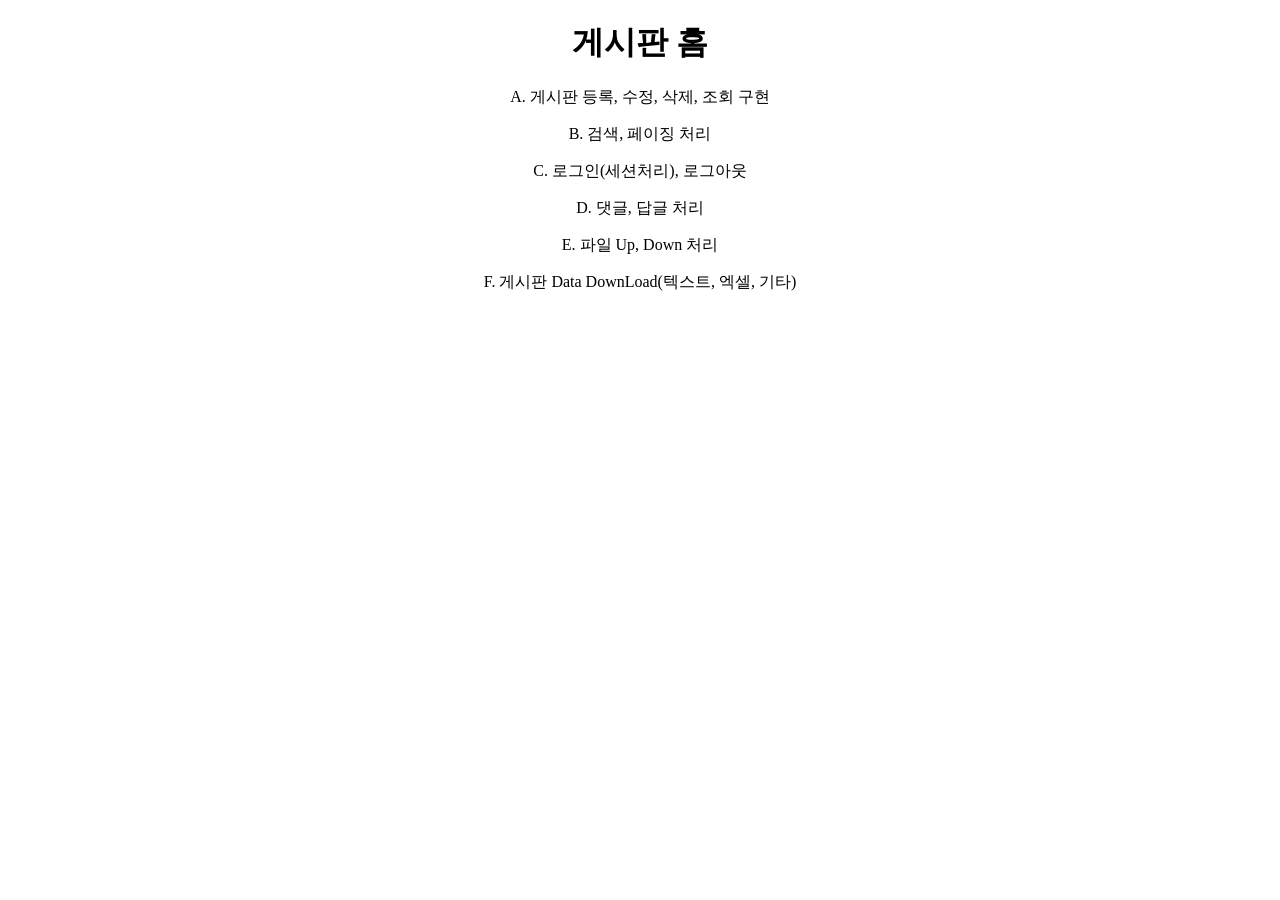
<file: src/main/resources/templates/index.html>
<!DOCTYPE html>
<html lang="ko"
	  xmlns:th="http://www.thymeleaf.org"
	  xmlns:layout="http://www.ultraq.net.nz/thymeleaf/layout"
	  layout:decorate="~{layouts/layout}">
	 
	 <head>
		 <th:block layout:fragment="script">
			 <script th:inline="javascript">
				 $(function() {
					 
				 })
			 </script>
		 </th:block>
		 <th:block layout:fragment="css">
			 <style>
				 body {
					 height: 100%;
				 }
				 .homeContent {
					 text-align: center;
				 }
			 </style>
		 </th:block>
	 </head>
	 <body>
		 <div layout:fragment="content">
			 <div class="homeContent">
				 <h1>게시판 홈</h1>
				 <p>A. 게시판 등록, 수정, 삭제, 조회 구현</p>
				 <p>B. 검색, 페이징 처리</p>
				 <p>C. 로그인(세션처리), 로그아웃</p>
				 <p>D. 댓글, 답글 처리</p>
				 <p>E. 파일 Up, Down 처리</p>
				 <p>F. 게시판 Data DownLoad(텍스트, 엑셀, 기타)</p>
			 </div>
		 </div>
	 </body>
</html>
</file>
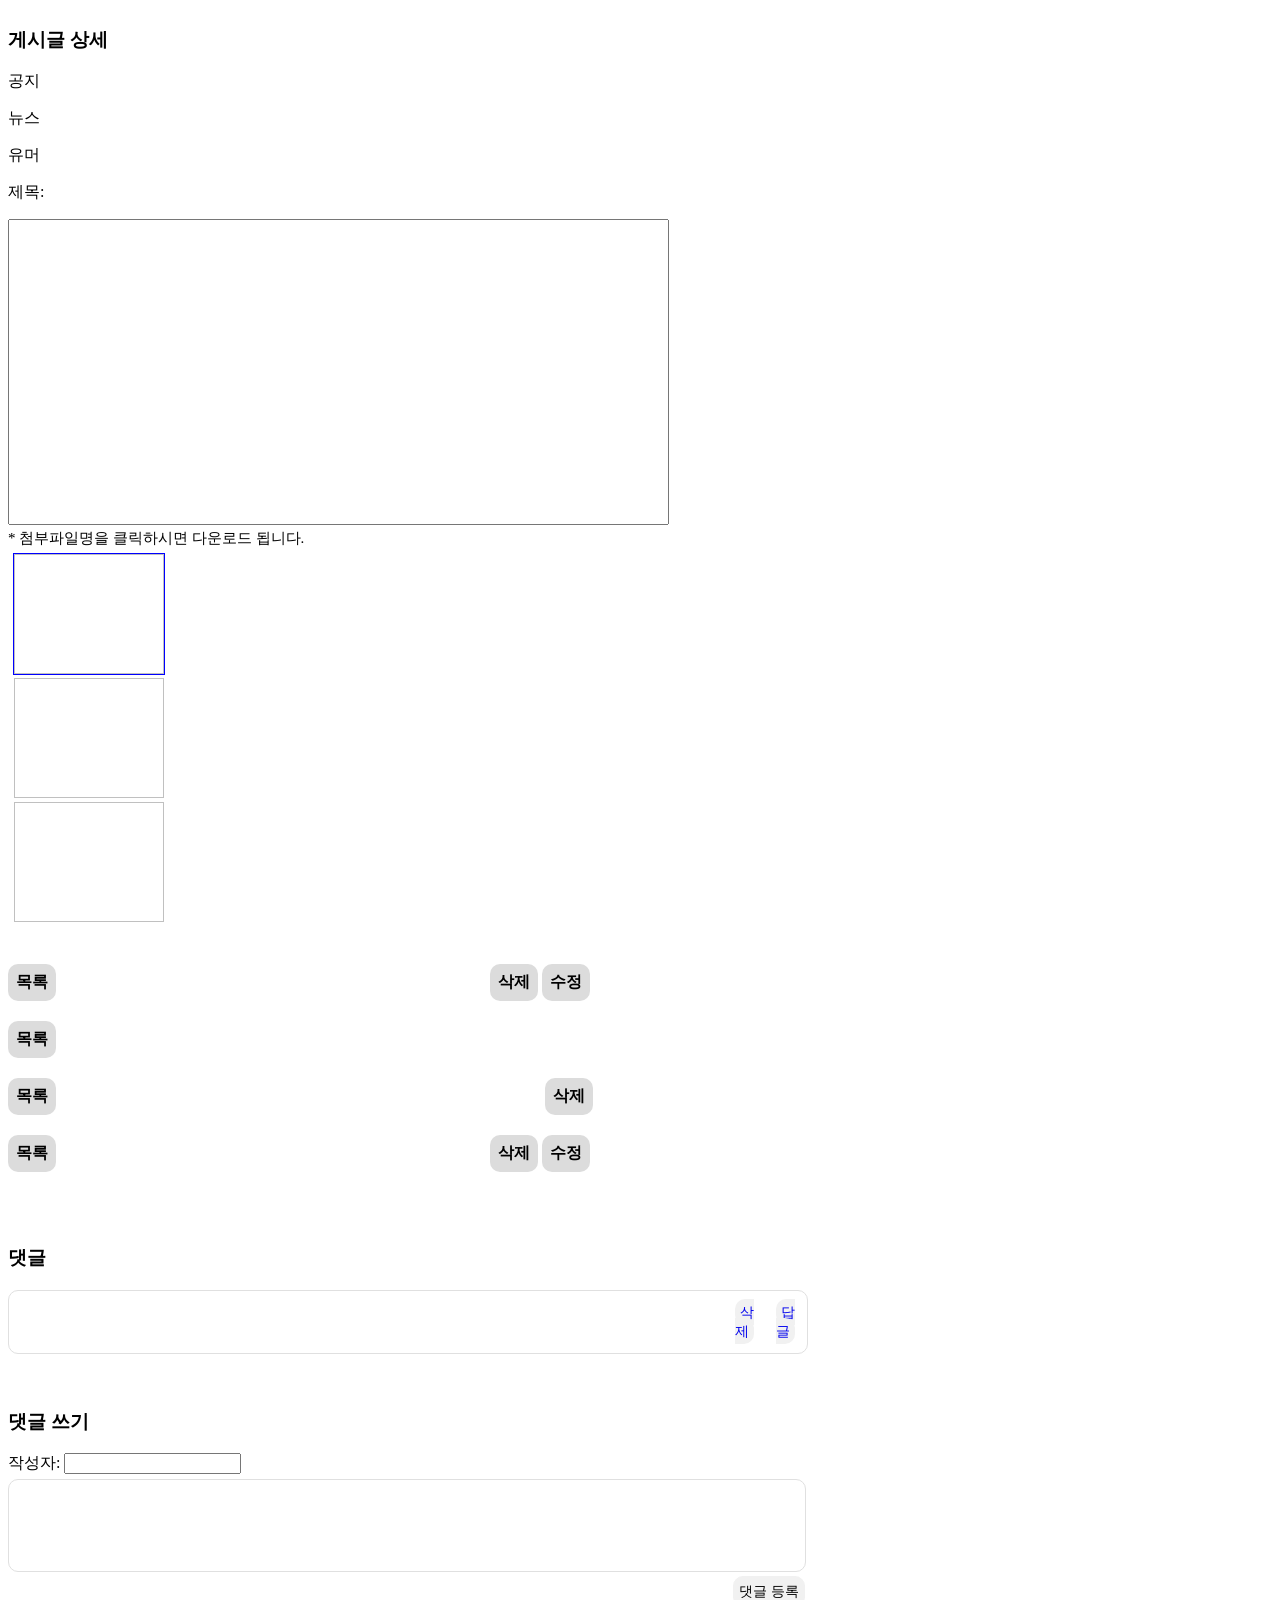
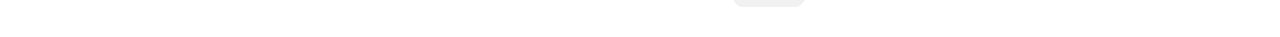
<file: src/main/resources/templates/board/getBoard.html>
<!DOCTYPE html>
<html lang="ko"
	  xmlns:th="http://www.thymeleaf.org"
	  xmlns:layout="http://www.ultraq.net.nz/thymeleaf/layout"
	  layout:decorate="~{layouts/layout}">
	 
	 <head>
		 <th:block layout:fragment="script">
			 <script th:inline="javascript">
				 //history.replaceState({}, null, location.pathname);
				 const boardNo = /*[[getBoard.boardNo]]*/;
				 const fileNo = /*[[boardFileList.fileNo]]*/;
				 const commNo = /*[[comment.commNo]]*/;
				 const boardPw = /*[[getBoard.boardPw]]*/;
				 const commGr = /*[[comment.commGr]]*/;
				 const commOr = /*[[comment.commOr]]*/;
				 $(function() {
					
					// 답글 글자 수 제한
					 $(".replyContent").keyup(function(e) {
						 text = $(this).val();
						 
						 if(text.length > 30) {
							 $(this).val($(this).val().substring(0, 30));
						 }
					 });
					
				 });
				 
				 window.addEventListener('DOMContentLoaded', function() {
					 var textarea = document.getElementById('boardContent');
					 textarea.style.height = textarea.scrollHeight + 'px';
				 });
				 
				 function fnBtnMoveList(searchCondition, searchKeyword) {					 
					 
					 window.location.href = '/board/boardList?pageNum=' + $(".pageNum").val() + "&amount=" + $(".amount").val() + "&searchCondition=" + searchCondition + "&searchKeyword=" + searchKeyword;
				 }
				 
				 function fnBtnDelete() {
					 if(confirm("삭제하시겠습니까?")) {
						 
						$.ajax({
							 url: '/board/board',
							 type: 'delete',
							 data: {
								 boardNo: $("#boardNo").val()
							 },
							 success: function() {
								 alert("삭제되었습니다.");
								 window.location.href = '/board/boardList'
							 },
							 error: function(e) {
								 console.log(e);
							 }
						 }) 
						 
					 } else {
						 return;
					 }
					 
				 }
				 
				 function fnBtnModify(searchCondition, searchKeyword) {					 
					 
					 if(boardPw == null) {
						 $.ajax({
							 url: '/board/pwCheck',
							 type: 'post',
							 data: $("#boardForm").serialize(),
							 success: function(obj) {
								 console.log(obj);
								 
								 // 게시글 비밀번호 확인
								 if(obj.item.msg == "pwFail") {
									 alert("게시글 비밀번호가 틀립니다.");
									 $("#boardPw").val('');
									 return;
								 } else if(obj.item.msg == "boardNoDiff") {
									 alert("게시글 번호가 맞지않습니다.");
									 return;
								 }
								 
								 window.location.href = '/board/updateBoard/' + $("#boardNo").val() + '?pageNum=' + $(".pageNum").val() + "&amount=" + $(".amount").val() + "&searchCondition=" + searchCondition + "&searchKeyword=" + searchKeyword;
							 },
							 error: function(e) {
								 console.log(e);
								 
							 }
					 	})
				 	 } else {
						  window.location.href = '/board/updateBoard/' + $("#boardNo").val() + '?pageNum=' + $(".pageNum").val() + "&amount=" + $(".amount").val() + "&searchCondition=" + searchCondition + "&searchKeyword=" + searchKeyword;
					  }
					 
				 }
				 
				 function fnCommDone() {
					 if(!$(".intoCommWriter").val() || $(".intoCommWriter").val() == '') {
						 alert("댓글 작성자를 입력해주세요.");
						 $(".intoCommWriter").focus();
						 return;
					 }
					 if(!$(".commContentInsert").val() || $(".commContentInsert").val() == '') {
						 alert("댓글 내용을 입력해주세요.");
						 $(".commContentInsert").focus();
						 return;
					 }
					 
					 $.ajax({
						 url: '/comment/insertComment',
						 type: 'post',
						 data: $("#insertCommForm").serialize(),
						 success: function(data) {
							 console.log(data);
							 alert("댓글이 작성되었습니다.");
							 location.reload(".commT");
						 },
						 error: function(e) {
							 console.log(e);
						 }
					 })
				 }				 
				 
				 function fnFileDown(boardNo, fileNo) {
					 window.location = "/board/fileDown?boardNo="
					 			+ boardNo + "&fileNo=" + fileNo;
				 }
												 
				 function fnBtnCommDel(commNo, commOr, commGr, boardNo) {					 
					 let pageNum = document.getElementsByClassName("pageNum").value;
					 let amount = document.getElementsByClassName("amount").value;
					 
					 if(confirm("삭제하시겠습니까?")) {
						 
						 $.ajax({
							 url: '/comment/replyCheck',
							 type: 'post',
							 data: {
								 commNo: commNo,
								 commOr: commOr,
								 commGr: commGr,
								 boardNo: boardNo
							 },
							 success: function(obj) {
								 
								 // 답글인지 확인
								 if(obj.item.msg == "isReply") {
									 console.log("답글입니다.");
									 // 댓글 삭제
									 $.ajax({
										 url: '/comment/deleteComment',
										 type: 'delete',
										 data: {
											 commNo: commNo
										 },
										 success: function() {
											 alert("삭제되었습니다.");
											 //window.location.href = '/board/board/' + $("#boardNo").val() + '?pageNum=' + $(".pageNum").val() + "&amount=" + $(".amount").val();
											 location.reload(".commT");
										 },
										 error: function(e) {
											 console.log(e);
										 }
									 });
									 
								 } else if(obj.item.msg == "existReply") {								 
									 console.log("답글 있음");
									 // 삭제된 댓글이라고 댓글 내용 업데이트
									 $.ajax({
										 url: '/comment/updateComment',
										 type: 'post',
										 data: {
											 commNo: commNo,
											 boardNo: boardNo,
											 pageNum: $(".pageNum").val(),
											 amount: $(".amount").val(),
											 searchCondition: $("input[name='searchCondition']").val(),
											 searchKeyword: $("input[name='searchKeyword']").val()
										 },
										 success: function() {
											 alert("삭제되었습니다.");
											 //window.location.href = '/board/board/' + $("#boardNo").val() + '?pageNum=' + $(".pageNum").val() + "&amount=" + $(".amount").val();
											 location.reload(".commT");
										 },
										 error: function(request, status, error) {
											 alert("code: " + request.status + "\n" + "message: " + request.responseText + "\n" + "error: " + error);
										 }
									 })
									 
								 } else if(obj.item.msg == "noReply") {
									 // 댓글 삭제
									 $.ajax({
										 url: '/comment/deleteComment',
										 type: 'delete',
										 data: {
											 commNo: commNo
										 },
										 success: function() {
											 alert("삭제되었습니다.");
											 //window.location.href = '/board/board/' + $("#boardNo").val() + '?pageNum=' + $(".pageNum").val() + "&amount=" + $(".amount").val();
											 location.reload(".commT");
										 },
										 error: function(e) {
											 console.log(e);
										 }
									 });
								 }
								 
							 },
							 fail: function(result) {
									 console.log(result.responseText);
									 fail(error);
								 }
						 });
						 
					 } else {
						 return;
					 }
					 
				 }
				 
				 function fnBtnReply(commGr, commContent) {
					 $(".reply").css("display", "block");
					 
					 // h3 태그 아래에 commContent 의 답글 이라고 표출
					 const h3Tag = document.querySelector('.replyMent');
					 
					 var commM = document.createElement('input');
					 commM.setAttribute('type', 'hidden');
					 commM.setAttribute('name', 'commContent');
					 commM.setAttribute('value', commContent);
					 
					 h3Tag.insertAdjacentElement('afterend', commM);
					 
					 const replyForm = document.querySelector(".replyForm");
					 var oldSpan = document.querySelector(".replyComm");
					 var truncatedText = commContent;
					 
					 if(commContent.length > 7) {
						 truncatedText = '댓글 "' + commContent.substring(0, 7) + '..." 의 답글';
					 } else {
						 truncatedText = '댓글 "' + commContent + '" 의 답글';
					 }
					 
					 if(oldSpan) {
						 oldSpan.remove();
					 }
					 
					 var spanTag = document.createElement('span');
					 spanTag.setAttribute('class', 'replyComm');
					 spanTag.textContent = truncatedText;
					 
					 replyForm.insertAdjacentElement('beforebegin', spanTag);
					 
					 
					 const tag = document.querySelector('.btnReply');
					 const btnTag = document.querySelector('#btnReplyDone');
					 const oldNode = document.querySelector('.realCommGr');
  
					 if (oldNode) {
					   oldNode.remove();
					 }
					 
					 const newNode = document.createElement('input');
					 newNode.setAttribute('type', 'hidden');
					 newNode.setAttribute('name', 'commGr');
					 newNode.setAttribute('class', 'realCommGr');
					 newNode.setAttribute('value', commGr);
					 
					 btnTag.insertAdjacentElement('beforebegin', newNode);
				 }
				 
				 function fnReplyDone() {
					 if(!$(".intoReplyWriter").val() || $(".intoReplyWriter").val() == '') {
						 alert("댓글 작성자를 입력해주세요.");
						 $(".intoReplyWriter").focus();
						 return;
					 }
					 if(!$(".replyContent").val() || $(".replyContent").val() == '') {
						 alert("댓글 내용을 입력해주세요.");
						 $(".replyContent").focus();
						 return;
					 }
					 
					 $.ajax({
						 url: '/comment/insertReply',
						 type: 'post',
						 data: $("#insertReplyForm").serialize(),
						 success: function(data) {
							 console.log(data);
							 alert("답글이 작성되었습니다.");
							 location.reload(".commT");
						 },
						 error: function(e) {
							 console.log(e);
						 }
					 })
				 }
			 </script>
		 </th:block>
		 <th:block layout:fragment="css">
			 <style>				 
				 h3 {
					display: inline-block;	 
				 }
				 
				 .cate {
					 margin-bottom: 16px;
				 }
				 
				 #boardTitle {
					 border: none;
					 font-size: 0.98em;
				 }
				 
				 #boardContent {
					 resize: none;
				 }
				 
				 .boardFileEach {
					 display: inline-block;
					 position: relative;
					 width: 150px;
					 height: 120px;
					 margin: 5px;
					 border: 1px solid blue;
					 z-index: 1;
				 }
				 
				 .fileImg {
					 width: 100%;
					 height: 100%;
					 z-index: none;
				 }
				 
				 .fileNm {
					 display: inline-block;
					 font-size: 13px;
					 cursor: pointer;
					 margin: 0;					 
				 }
				 
				 .downloadMent {
					 font-size: 15px;
					 margin: 0;
				 }
				 
				 #btns {
					 margin-top: 20px;
				 }
				 
				 #btnList, #btnDelete, #btnModify {
					 padding: 8px;
					 border-radius: 10px;
					 background-color: #DCDCDC;
					 border-width: 0;
					 font-size: 1em;
					 font-weight: 600;
					 cursor: pointer;
				 }
				 
				 .commT {
					 border: 1px #E0E0E0 solid;
					 border-radius: 10px;
					 width: 800px;
					 margin: 0px;
				 }
				 
				 #commentTd {
					 padding: 10px;
				 }
				 
				 .commWriter {
					 font-weight: 600;
					 width: 15%;
					 color: black;
					 text-align: center;
				 }
				 
				 .commContent {
					 text-align: left;
					 width: 40%;
					 color: black;
				 }
				 
				 .commRegdate {
					 width: 25%;
					 color: black;
					 text-align: center;
				 }
				 
				 .btnCommDel {
					 width: 10%;
					 text-align: center;
				 }
				 
				 #btnCommDel:hover {
					 color: white;
					 background-color: black;
				 }
				 				 
				 #btnCommDel {
					 padding: 5px;
					 border-radius: 10px;
					 background-color: #F1F1F1;
					 font-size: 0.9em;
					 text-decoration: none;
				 }
				 
				 .btnCocomm {
					 width: 10%;
					 text-align: center;
				 }
				 
				 #btnCocomm {
					 padding: 5px;
					 border-radius: 10px;
					 background-color: #F1F1F1;
					 font-size: 0.9em;
					 text-decoration: none;
				 }
				 
				 #btnCocomm:hover {
					 color: white;
					 background-color: black;
				 }	
				 				 
				 .commContentInsert {
					 resize: none;
					 border: 1px #E0E0E0 solid;
					 border-radius: 10px;
					 padding: 8px;
					 width: 780px;
				 }
				 
				 #btnCommDone {
					 position: relative;
					 left: 725px;
					 border: 1px #F1F1F1 solid;
					 border-radius: 10px;
					 background-color: #F1F1F1;
					 padding: 5px;
					 font-size: 0.9em;
				 }
				 
				 #btnCommDone:hover {
					 cursor: pointer;
					 color: #F1F1F1;
					 background-color: black;
				 }
				 
				 .commForm {
					 margin-bottom: 30px;
				 }
				 
				 .wrapCommWriter {
					 margin-bottom: 5px;
				 }
				 
				 .reply {
					 display: none;
				 }
				 
				 .wrapReplyWriter {
					 margin-bottom: 5px;
				 }
				 
				 .replyContent {
					 resize: none;
					 border: 1px #E0E0E0 solid;
					 border-radius: 10px;
					 padding: 8px;
					 width: 780px;
				 }
				 
				 #btnReplyDone {
					 position: relative;
					 left: 725px;
					 border: 1px #F1F1F1 solid;
					 border-radius: 10px;
					 background-color: #F1F1F1;
					 padding: 5px;
					 font-size: 0.9em;
				 }
				 
				 #btnReplyDone:hover {
					 cursor: pointer;
					 color: #F1F1F1;
					 background-color: black;
				 }
			 </style>
		 </th:block>
	 </head>
	 <body
		 <div layout:fragment="content">
			 <div id="container">
				<h3>게시글 상세</h3>
				<form id="boardForm">
					<input type="hidden" name="boardNo" id="boardNo" th:value="${getBoard.boardNo}">
					<input type="hidden" name="pageNum" class="pageNum" th:value="${pageNum}">
					<input type="hidden" name="amount" class="amount" th:value="${amount}"> 		
					<input type="hidden" name="searchCondition" th:value="${searchCondition}">
					<input type="hidden" name="searchKeyword" th:value="${searchKeyword}">			
					<div class="cate" th:if="${getBoard.cateNo == 0}">공지</div>
					<div class="cate" th:if="${getBoard.cateNo == 1}">뉴스</div>
					<div class="cate" th:if="${getBoard.cateNo == 2}">유머</div>
					<span>제목: </span><span id="boardTitle" th:text="${getBoard.boardTitle}"></span><br>
					<p th:if="${getBoard.boardPw == null}" th:text="'작성자: ' + ${getBoard.boardWriter}"></p>
					<p th:unless="${getBoard.boardPw == null}" th:text="'작성자: [비회원]' + ${getBoard.boardWriter}"></p>
					<p th:text="${'작성일: ' + #strings.substring(getBoard.boardRegdate, 0, 10) + '&nbsp;' + #strings.substring(getBoard.boardRegdate, 11, 19)}"></p>
					<p th:text="'조회수: ' + ${getBoard.boardCnt}"></p>
					<textarea name="boardContent" id="boardContent" cols="80" rows="20" th:text="${getBoard.boardContent}" readonly></textarea>
					<div id="filePreview">
						<p th:if="${boardFileList.size > 0}" class="downloadMent">* 첨부파일명을 클릭하시면 다운로드 됩니다.</p>
						<div id="attZone">
							<div th:each="boardFile : ${boardFileList}" class="boardFileEach">
								<input type="hidden" th:id="'fileNo' + ${boardFileStat.index}" 
									th:name="'fileNo' + ${boardFileStat.index}"
									th:value="${boardFile.fileNo}">
								<input type="hidden" th:id="'fileName' + ${boardFileStat.index}" 
									th:name="'fileName' + ${boardFileStat.index}"
									th:value="${boardFile.fileName}">									
								<img th:if="${boardFile.fileCate} == 'img'" th:id="'img' + ${boardFile.fileNo}"
									th:src="@{'/upload/' + ${boardFile.fileName}}" class="fileImg">
								<img th:if="${boardFile.fileCate} == 'zip'" th:id="'zip' + ${boardFile.fileNo}"
									th:src="@{/images/zip.png}" class="fileImg">
								<img th:unless="${boardFile.fileCate} == 'img' or ${boardFile.fileCate} == 'zip'" th:id="'doc' + ${boardFile.fileNo}"
									th:src="@{/images/document.png}" class="fileImg">
								<p th:id="'fileNm' + ${boardFile.fileNo}" class="fileNm"
									th:onclick="fnFileDown([[${boardFile.boardNo}]], [[${boardFile.fileNo}]])"
									th:text="${boardFile.fileOriName}"></p>
							</div>
						</div>
					</div>
					<div th:if="${loginUser.userId eq getBoard.boardWriter && loginUser.userRole eq 'NORMAL'}" id="btns">
						<button type="button" id="btnList" th:onclick="fnBtnMoveList([[${searchCondition}]], [[${searchKeyword}]])">목록</button>
						<button type="button" id="btnDelete" onclick="fnBtnDelete()" style="margin-left: 430px;">삭제</button>
						<button type="button" id="btnModify" th:onclick="fnBtnModify([[${searchCondition}]], [[${searchKeyword}]])">수정</button>
					</div>
					<div th:if="${loginUser.userId ne getBoard.boardWriter && loginUser.userRole eq 'NORMAL'}" id="btns">
						<button type="button" id="btnList" th:onclick="fnBtnMoveList([[${searchCondition}]], [[${searchKeyword}]])">목록</button>
					</div>
					<div th:if="${loginUser.userId ne getBoard.boardWriter && loginUser.userRole eq 'ADMIN'}" id="btns">
						<button type="button" id="btnList" th:onclick="fnBtnMoveList([[${searchCondition}]], [[${searchKeyword}]])">목록</button>
						<button type="button" id="btnDelete" onclick="fnBtnDelete()" style="margin-left: 485px;">삭제</button>
					</div>
					<div th:if="${loginUser.userId eq getBoard.boardWriter && loginUser.userRole eq 'ADMIN'}" id="btns">
						<button type="button" id="btnList" th:onclick="fnBtnMoveList([[${searchCondition}]], [[${searchKeyword}]])">목록</button>
						<button type="button" id="btnDelete" onclick="fnBtnDelete()" style="margin-left: 430px;">삭제</button>
						<button type="button" id="btnModify" th:onclick="fnBtnModify([[${searchCondition}]], [[${searchKeyword}]])">수정</button>
					</div>
				</form>
				<br><br><br>
				<h3>댓글</h3>
				<form id="getCommForm">
					<input type="hidden" name="boardNo" th:value="${getBoard.boardNo}">
					<table class="commT">
						<tr th:each="comment : ${comment}" class="commentEach">			
							<td id="commentTd" class="commWriter" th:if="${comment.commLv != 0}" th:text="'&rdca;&nbsp; [글쓴이] ' + ${comment.commWriter}"></td>
							<td id="commentTd" class="commWriter" th:unless="${comment.commLv != 0}" th:text="${comment.commWriter}"></td>
							<td id="commentTd" class="commContent" th:text="${comment.commContent}"></td>
							<td id="commentTd" class="commRegdate" th:text="${#strings.substring(comment.commRegdate, 0, 10) + '&nbsp;' + #strings.substring(comment.commRegdate, 11, 19)}"></td>
							<td id="commentTd" class="btnCommDel">
								<input type="hidden" name="commNo" id="commNo" th:value="${comment.commNo}">
								<input type="hidden" name="commOr" id="commOr" th:value="${comment.commOr}">
								<input type="hidden" name="commDel" id="commDel" th:value="${comment.commDel}">
								<a th:if="${comment.commDel eq 'N' && (loginUser.userId eq comment.commWriter || loginUser.userRole eq 'ADMIN')}" id="btnCommDel" href="javascript:void(0);" 
									th:onclick="fnBtnCommDel([[${comment.commNo}]], [[${comment.commOr}]], [[${comment.commGr}]], [[${getBoard.boardNo}]])">삭제</a>
							</td>
							<td id="commentTd" class="btnCocomm" th:if="${comment.commLv == 0 && loginUser.userId == getBoard.boardWriter && comment.commDel eq 'N'}">
								<input type="hidden" name="commGr" id="commGr" th:value="${comment.commGr}">
								<a id="btnCocomm" href="javascript:void(0);" th:onclick="fnBtnReply([[${comment.commGr}]], [[${comment.commContent}]])">답글</a>
							</td>
						</tr>
					</table>
				</form>				
				<br><br>
				<div class="reply">
					<h3 class="replyMent">답글 쓰기</h3>
					<div class="replyForm">
						<form id="insertReplyForm" action="/comment/insertReply" method="post">
							<input type="hidden" name="pageNum" class="pageNum" th:value="${pageNum}">
							<input type="hidden" name="amount" class="amount" th:value="${amount}"> 	
							<input type="hidden" name="searchCondition" th:value="${searchCondition}">
							<input type="hidden" name="searchKeyword" th:value="${searchKeyword}"> 						
							<div class="wrapReplyWriter">
								<label for="commWriter" id="replyWriter">작성자: </label><input type="text" class="intoReplyWriter" name="commWriter" th:value="${getBoard.boardWriter}" readonly>
							</div>
							<div>
								<textarea name="commContent" class="replyContent" rows="5" cols="50" required></textarea> 
							</div>
							<div class="btnReply">
								<input type="hidden" name="boardNo" th:value="${getBoard.boardNo}">
								<button type="button" id="btnReplyDone" onclick="fnReplyDone()">답글 등록</button>
							</div>
						</form>
					</div>
				</div>
				<h3>댓글 쓰기</h3>
				<div class="commForm">
					<form id="insertCommForm" action="/comment/insertComment" method="post">
						<input type="hidden" name="pageNum" class="pageNum" th:value="${pageNum}">
						<input type="hidden" name="amount" class="amount" th:value="${amount}"> 
						<input type="hidden" name="searchCondition" th:value="${searchCondition}">
						<input type="hidden" name="searchKeyword" th:value="${searchKeyword}"> 	
						<div class="wrapCommWriter">
							<label for="commWriter" id="commWriter">작성자: </label><input type="text" class="intoCommWriter" name="commWriter" th:value="${loginUser.userId}" readonly>
						</div>
						<div>
							<textarea name="commContent" class="commContentInsert" rows="5" cols="50" required></textarea>
						</div>
						<div>
							<input type="hidden" name="boardNo" th:value="${getBoard.boardNo}">
							<button type="button" id="btnCommDone" onclick="fnCommDone()">댓글 등록</button>
						</div>
					</form>
				</div>
			 </div>
		 </div>
	 </body>
</html>
</file>
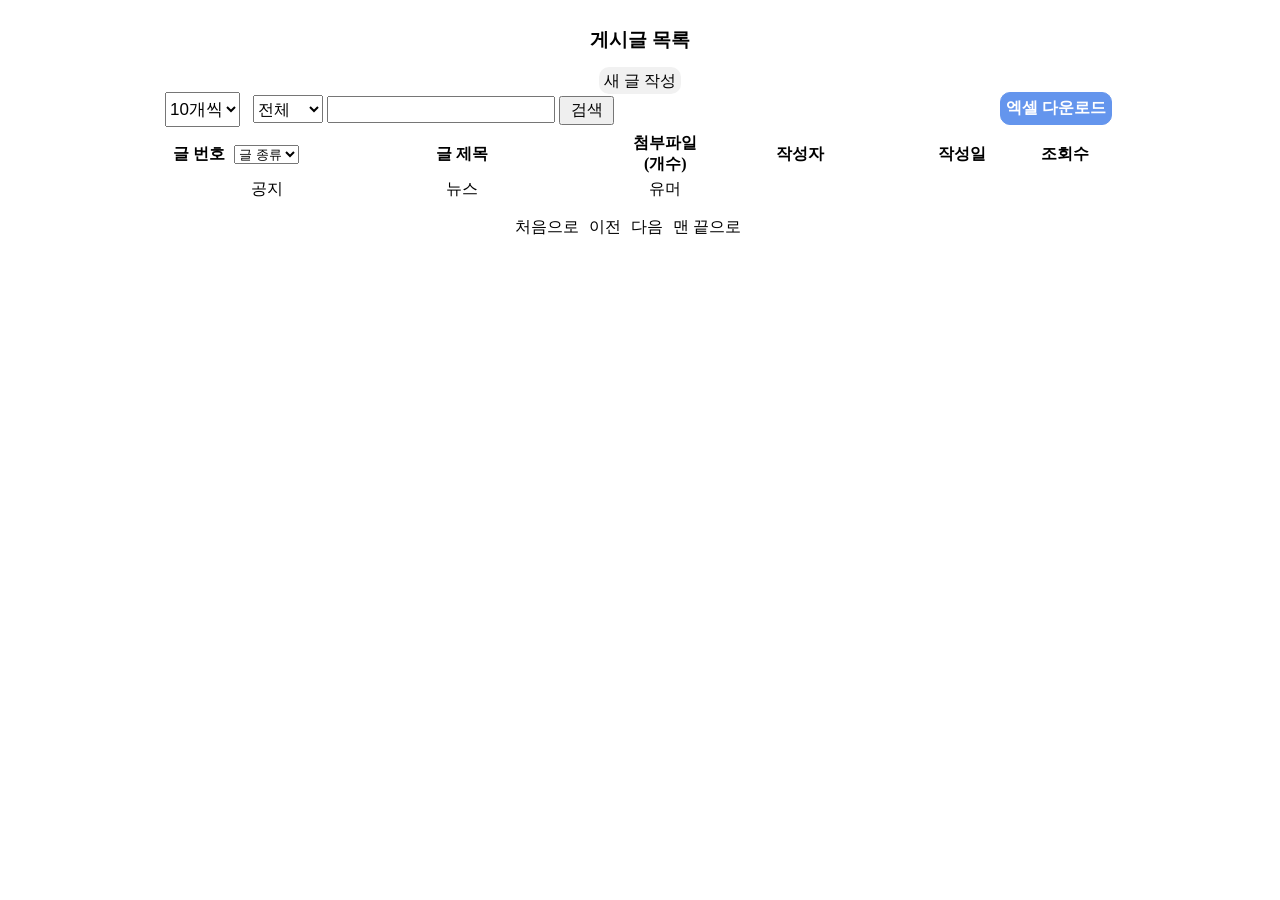
<file: src/main/resources/templates/board/getBoardList.html>
<!DOCTYPE html>
<html lang="ko"
	  xmlns:th="http://www.thymeleaf.org"
	  xmlns:layout="http://www.ultraq.net.nz/thymeleaf/layout"
	  layout:decorate="~{layouts/layout}">
	 
	 <head>
		 <th:block layout:fragment="script">
			 <script th:inline="javascript">
				 history.replaceState({}, null, location.pathname);
				 const pageNumber = /*[[${pageDTO.cri.pageNum}]]*/;
				 const startNum = /*[[${pageDTO.cri.startNum}]]*/;
				 const endPage = /*[[${pageDTO.displayPageNum}]]*/;
				 const getBoardList = /*[[${getBoardList}]]*/;
				 const amount = /*[[${pageDTO.cri.amount}]]*/;
				 const boardCateNo = /*[[${boardCateNo}]]*/;
				 const pageDTO = /*[[${pageDTO}]]*/;
				 $(function() {
					 $(".pagination a").on("click", function(e) {
						 e.preventDefault();
						 
						 console.log(pageNumber);
						 $("input[name='pageNum']").val($(this).attr("data-pagingPage"));
						 $("#searchForm").submit();
					 })
					 
					 $("#btnSearch").on("click", function() {
						 var searchKeyword = $("input[name='searchKeyword']").val();
						 var trimedKeyword = "";
						 						 
						 $("input[name='pageNum']").val(1);
						 trimedKeyword = searchKeyword.trim();
						 $("input[name='searchKeyword']").val(trimedKeyword);
						 $("#searchForm").submit();
					 })
				     
				     $("#categorySelect").on("change", function() {
					    $.ajax({
					      url: '/board/getBoardListByCategory',
					      type: 'get',
					      data: {
					        category: $("#categorySelect").val()/*,
					        pageNum: pageNumber,
					        amount: amount,
					        searchCondition: $("select option:selected").val(),
					        searchKeyword: $("input[name='searchKeyword']").val()*/
					      },
					      success: function(response) {
					        // 서버에서 받은 응답 데이터를 이용하여 테이블 업데이트
					        updateBoardTable(response);
					        
					        $(".originPaging").css("display", "none");
					      },
					      error: function(xhr, status, error) {
					        // 오류 처리
					        console.log("AJAX 오류: " + status + ", " + error);
					      }
					    });
					  });

					 var actionForm = $("#actionForm");
					 
					 $(".moveGet").on("click", function(e) {
						e.preventDefault();
						
						var searchKeyword = $("input[name='searchKeyword']").val();
					    var trimedKeyword =  searchKeyword.trim();

						actionForm.append("<input type='hidden' name='boardNo' value='" + $(this).attr("href") + "'>");
						actionForm.append("<input type='hidden' name='searchCondition' value='" + $("select[name='searchCondition'] option:selected").val() + "'>");
						actionForm.append("<input type='hidden' name='searchKeyword' value='" + trimedKeyword + "'>");
						actionForm.attr("action", $("input[name='boardNo']").val());
						
						actionForm.submit(); 
					 });
					 
					$("#btnExcel").on("click", function() {
						var searchForm = $("#searchForm");
						var searchCondition = $("select[name='searchCondition'] option:selected").val();
					    var searchKeyword = $("input[name='searchKeyword']").val();
					    var trimedKeyword = searchKeyword.trim();
					    
					    var searchConditionInput = document.createElement("input");
					    searchConditionInput.setAttribute("type", "hidden");
					    searchConditionInput.setAttribute("name", "searchCondition");
					    searchConditionInput.setAttribute("value", searchCondition);
					    $(".excelDown").append(searchConditionInput);
					
					    var searchKeywordInput = document.createElement("input");
					    searchKeywordInput.setAttribute("type", "hidden");
					    searchKeywordInput.setAttribute("name", "searchKeyword");
					    searchKeywordInput.setAttribute("value", trimedKeyword);
					    $(".excelDown").append(searchKeywordInput);
					    
					    $(".excelDown").submit();				    
					    
					})
					
					
					if($(".boardListCnt").val() == 20) {
						$(".wrapper").css("height", "730px");
					} else if($(".boardListCnt").val() == 30) {
						$(".wrapper").css("height", "980px");
					}
				 
				 });
				 
				 function updateBoardTable(data) {
					  // 테이블 업데이트를 위해 tbody 요소를 선택
					  let tbody = $("#boardTable tbody");
					  let table = $("#boardTable");
					  console.log(data.length);
					  
					  var searchCondition = $("select[name='searchCondition'] option:selected").val();
					  var searchKeyword = $("input[name='searchKeyword']").val();
					  var trimedKeyword = searchKeyword.trim();
					  
					  // 기존 테이블 내용 삭제
					  tbody.empty();
					  
					  
					    let titles = `
					    <tr>
							 <th class="boardNo">글 번호</th>
							 <th class="category">
					            <select id="categorySelect">
					                <option selected disabled>글 종류</option>
					                <option value="3">전체</option>
					                <option value="0">공지</option>
					                <option value="1">뉴스</option>
					                <option value="2">유머</option>
					            </select>
					         </th>
							 <th class="boardTitle">글 제목</th>
							 <th class="fileCnt">첨부파일(개수)</th>
							 <th class="boardWriter">작성자</th>
							 <th class="boardRegdate">작성일</th>
							 <th class="boardCnt">조회수</th>
						 </tr>
					    `;
					    
					    tbody.append(titles);
					    
					    // getBoardList 배열을 순회하며 테이블의 각 행을 생성합니다.
						for (var i = 0; i < data.length; i++) {
						  var board = data[i];
						  						
						  // 새로운 tr 요소를 생성합니다.
					 	  var tr = document.createElement("tr");
				
						  // tr에 th, td 요소를 추가하여 행을 구성합니다.
						  tr.innerHTML = `
						    <td class="boardNo">${board.boardNo}</td>
						    <td>${board.cateNo == 0 ? "공지" : board.cateNo == 1 ? "뉴스" : board.cateNo == 2 ? "유머" : "전체"}</td>
						    <td>
						      <a class="moveGet" href="/board/updateBoardCnt/${board.boardNo}?pageNum=${pageNumber}&amount=${amount}&searchCondition=${searchCondition}&searchKeyword=${trimedKeyword}">
						        ${board.boardTitle}
						      </a>
						    </td>
						    <td>${board.fileNoCnt}</td>
						    <td>${board.boardPw == null && board.userRole != 'ADMIN' ? board.boardWriter : board.boardPw != null ? '[비회원] ' + board.boardWriter : board.userRole == 'ADMIN' ? '[관리자] ' + board.boardWriter : ""}</td>
						    <td>${board.boardRegdate == null ? "" : board.boardRegdate.substring(0, 10)}</td>
						    <td>${board.boardCnt}</td>
						    <form id="actionForm" method="get">
								 <input type="hidden" name="pageNum" value="${pageNumber}">
								 <input type="hidden" name="amount" value="${amount}">
							 </form>
						  `;
						
						  // 생성한 tr 요소를 tbody에 추가합니다.
						  tbody.append(tr);
						}
						// pageDTO를 그대로 갖고오면 안되고 여기서 따로 설정을 해서 써야하는 듯하다..
						
						
						
						let pagingPart = `
								<br/>
								<div class="numPage">
									<ul class="pagination">
							`;
						
						if(pageDTO.prev) {
							pagingPart += `
									<li class="pagination_button btnFirst">
										<a href="1" class="btnpage" data-pagingPage="1">처음으로</a>
									</li>
									<li class="pagination_button btnPrev">
										<a href="/board/boardList?page=${pageNumber - 1}" class="btnPage" data-pagingPage="${pageNumber - 1}">이전</a>
									</li>
								`;
						}
						
						console.log("startPage: " + pageDTO.startPage + ", pageNumber: " + pageNumber);
						for(let i = pageDTO.startPage; i <= endPage; i++) {
							if(pageNumber == i) {
								pagingPart += `
									<li class="pagination_button">
										<a href="/board/boardList?page=${i}" class="btnPage active" data-pagingPage="${i}">${i}</a>
									</li>
								`;
							} else {
								pagingPart += `
									<li class="pagination_button">
										<a href="/board/boardList?page=${i}" class="btnPage" data-pagingPage="${i}">${i}</a>
									</li>
								`;
								
							}							
						}
						
						if(pageDTO.next) {
							pagingPart += `
								<li class="pagination_button">
									<a href="/board/boardList?page=${pageNumber + 1}" class="btnPage" data-pagingPage="${pageNumber + 1}">다음</a>
								</li>
								<li class=pagination_button>
									<a href="/board/boardList?page=${pageDTO.lastPage}" class="btnpage" data-pagingPage="${pageDTO.lastPage}">맨 끝으로</a>
								</li>
							`;
						}
						
						pagingPart += `
							</ul>
						</div>
						`;
						
						
						table.after(pagingPart);
				}
				  
				  function fnBoardListCnt() {
					  let pagingAmount = $(".boardListCnt option:selected").val();
					  let searchCondition = $("select[name='searchCondition'] option:selected").val();
					  let keyword = $("input[name='searchKeyword']").val();
					  let trimedKeyword = keyword.trim();
					  
					  location.href = '/board/boardList?pageNum=1&amount=' + pagingAmount + "&searchCondition=" + searchCondition + "&searchKeyword=" + trimedKeyword;
				  }
			 </script>
		 </th:block>
		 <th:block layout:fragment="css">
			 <link rel="stylesheet" th:href="@{/css/getBoardList.css}"/>
			 <link rel="stylesheet" th:href="@{/css/style.css}"/>
			 <style>				 
				 .wrapper {
					 width: 100%;
					 text-align: center;
					 height: 500px;
				 }
				 
				 #btnWrite {
					 padding: 5px;
					 border-radius: 10px;
					 background-color: #F1F1F1;
					 text-decoration: none;
					 font-size: 1em;
				 }
				 
				 #btnWrite:hover {
					 color: white;
					 background-color: black;
				 }
				 
				 .tableWrap {
					 display: inline-block;
				 }
				 
				 .boardListCnt {
					 float: left;
					 margin-right: 10px;
					 font-size: 17px;
					 height: 35px;
				 }
				 
				 #searchForm {
					 float: left;
				 }
				 
				 select[name='searchCondition'] {
					 height: 28px;
					 font-size: 1em;
				 }
				 
				 input[name='searchKeyword'] {
					 font-size: 1.1em;
				 }
				 
				 #btnSearch {
					 height: 29px;
					 width: 55px;
					 font-size: 1em;
				 }
				 
				 #boardTable {
					 width: 950px;
				 }
				 
				 .boardNo {
					 width: 7%;
				 }
				 
				 .category {
					 width: 7%;
				 }
				 
				 .boardTitle {
					 width: 35%;
				 }
				 
				 .fileCnt {
					 width: 9%;
				 }
				 
				 .boardWriter {
					 width: 20%;
				 }
				 
				 .boardRegdate {
					 width: 15%;
				 }
				 
				 .boardCnt {
					 width: 7%;
				 }
				 
				 .numPage {
					 text-align: center;
					 width: 100%;
				 }
				 
				 .pagination {
					 width: 100%;
					 list-style: none;
					 margin-left: 300px;
				 }
				 
				 .pagination a {
					 color: black;
					 text-decoration: none;
				 }
				 
				 .pagination_button {
					 float: left;
					 margin-left: 5px;
				 }
				 
				 .pagination li {
					 margin: -20px 0 20px 10px;
				 }
				 
				 .active {
					 font-weight: 800;
				 }
				 
				 .excelDown {
					 display: flex;
					 margin-left: 835px;
					 margin-bottom: 5px;
					 
				 }
				 
				 #btnExcel {
					 border: 1px solid cornflowerblue;
					 border-radius: 10px;
					 padding: 5px;
					 background-color: cornflowerblue;
					 color: white;
					 font-size: 1em;
					 font-weight: 600;
					 cursor: pointer;
				 }
				 
				 .btnExcel:hover {
					 color: black;
				 }
				 
				 .floor {
					 clear: both;
				 }
			 </style>
		 </th:block>
	 </head>
	 <body
		 <div layout:fragment="content">
			 <div class="wrapper">
				 <div class="tableWrap">
					 <div class="topMent">
						 <h3>게시글 목록</h3>
						 <a th:href="@{/board/insertBoard}" id="btnWrite">새 글 작성</a>					 
					 </div>
					 <select name="amount" class="boardListCnt" onchange="fnBoardListCnt()">
						 <option value="10" th:selected="${pageDTO.cri.amount == 10}">10개씩</option>
						 <option value="20" th:selected="${pageDTO.cri.amount == 20}">20개씩</option>
						 <option value="30" th:selected="${pageDTO.cri.amount == 30}">30개씩</option>
					 </select>
					 <form id="searchForm" action="/board/boardList" method="post">
						 <input type="hidden" name="pageNum" th:value="${pageDTO.cri.pageNum}">
						 <input type="hidden" name="amount" th:value="${pageDTO.cri.amount}"> 
						 <input type="hidden" name="displayPageNum" th:value="${pageDTO.displayPageNum}">
						 <input type="hidden" name="lastPage" th:value="${pageDTO.lastPage}">
						 <table>
							 <tr>
								 <td>
									 <select name="searchCondition">
										 <option value="ALL" th:selected="${searchCondition == 'ALL'}">전체</option>
										 <option value="TITLE" th:selected="${searchCondition == 'TITLE'}">제목</option>
										 <option value="CONTENT" th:selected="${searchCondition == 'CONTENT'}">내용</option>
										 <option value="WRITER" th:selected="${searchCondition == 'WRITER'}">작성자</option>
									 </select>
									 <input type="text" name="searchKeyword" th:value="${searchKeyword}">
									 <button type="button" id="btnSearch">검색</button>
								 </td>
							 </tr>
						 </table>
					 </form>
					 <form class="excelDown" action="/board/excelDown" method="get">
						 <button type="button" id="btnExcel">엑셀 다운로드</button>
					 </form>
					 <table id="boardTable">
						 <tr class="firstTr">
							 <th class="boardNo">글 번호</th>
							 <th class="category">
					            <select id="categorySelect">
					                <option selected disabled>글 종류</option>
					                <option value="3">전체</option>
					                <option value="0">공지</option>
					                <option value="1">뉴스</option>
					                <option value="2">유머</option>
					            </select>
					         </th>
							 <th class="boardTitle">글 제목</th>
							 <th class="fileCnt">첨부파일(개수)</th>
							 <th class="boardWriter">작성자</th>
							 <th class="boardRegdate">작성일</th>
							 <th class="boardCnt">조회수</th>
						 </tr>
						 <tr th:each="board: ${getBoardList}">
							 <td class="boardNo" th:text="${board.boardNo}"></td>
							 <td th:if="${board.cateNo == 0}">공지</td>
							 <td th:if="${board.cateNo == 1}">뉴스</td>
							 <td th:if="${board.cateNo == 2}">유머</td>
							 <td>
								 <a class="moveGet" th:text="${board.boardTitle}" th:href="@{/board/updateBoardCnt/{boardNo} (boardNo=${board.boardNo}, pageNum=${pageDTO.cri.pageNum}, amount=${pageDTO.cri.amount}, searchCondition=${searchCondition}, searchKeyword=${searchKeyword})}"></a> 
							 </td>
							 <td th:text="${board.fileNoCnt}"></td>
							 <td th:if="${board.boardPw == null && board.userRole != 'ADMIN'}" th:text="${board.boardWriter}"></td>
							 <td th:if="${board.boardPw != null}" th:text="${'[비회원] ' + board.boardWriter}"></td>
							 <td th:if="${board.userRole == 'ADMIN'}" th:text="${'[관리자] ' + board.boardWriter}"></td>
							 <td th:text="${board.boardRegdate eq null ? '' : #strings.substring(board.boardRegdate, 0, 10)}"></td>
							 <td th:text="${board.boardCnt}"></td>
							 <form id="actionForm" method="get">
								 <input type="hidden" name="pageNum" th:value="${pageDTO.cri.pageNum}">
								 <input type="hidden" name="amount" th:value="${pageDTO.cri.amount}">
							 </form>
						 </tr>
					 </table>
					 <br/>					 
					 <div class="numPage originPaging">
						 <ul class="pagination" th:if="${getBoardList.size > 0}">
							 <li th:if="${pageDTO.prev}" class="pagination_button btnFirst">
								 <a href="1" class="btnPage" th:attr="data-pagingPage=1">처음으로</a>
							 </li>
							 <li th:if="${pageDTO.prev}" class="pagination_button btnPrev">
								 <a th:href="@{'/board/boardList?page=' + ${pageDTO.cri.pageNum - 1}}"
								 	class="btnPage" th:attr="data-pagingPage=${pageDTO.cri.pageNum - 1}">이전</a>
							 </li>
							 <li th:each="page : ${#numbers.sequence(pageDTO.startPage, pageDTO.endPage)}" class="pagination_button">
								 <a th:href="@{'/board/boardList?page=' + ${page}}" th:text="${page}"
								 	th:class="btnPage" th:classappend="${pageDTO.cri.pageNum == page} ? active : ''" th:attr="data-pagingPage=${page}"></a>
							 </li>
							 <li th:if="${pageDTO.next}" class="pagination_button">
								 <a th:href="@{'/board/boardList?page=' + ${pageDTO.cri.pageNum + 1}}"
								 	class="btnPage" th:attr="data-pagingPage=${pageDTO.cri.pageNum + 1}">다음</a>
							 </li>	
							 <li th:if="${pageDTO.next}" class="pagination_button">
								 <a th:href="@{'/board/boardList?page=' + ${pageDTO.lastPage}}"
								 	class="btnPage" th:attr="data-pagingPage=${pageDTO.lastPage}">맨 끝으로</a>
							 </li>				 
						 </ul>
					 </div> 
				 </div>	 
				 <br class="floor"/>
			 </div>
		 </div>
	 </body>
</html>
</file>
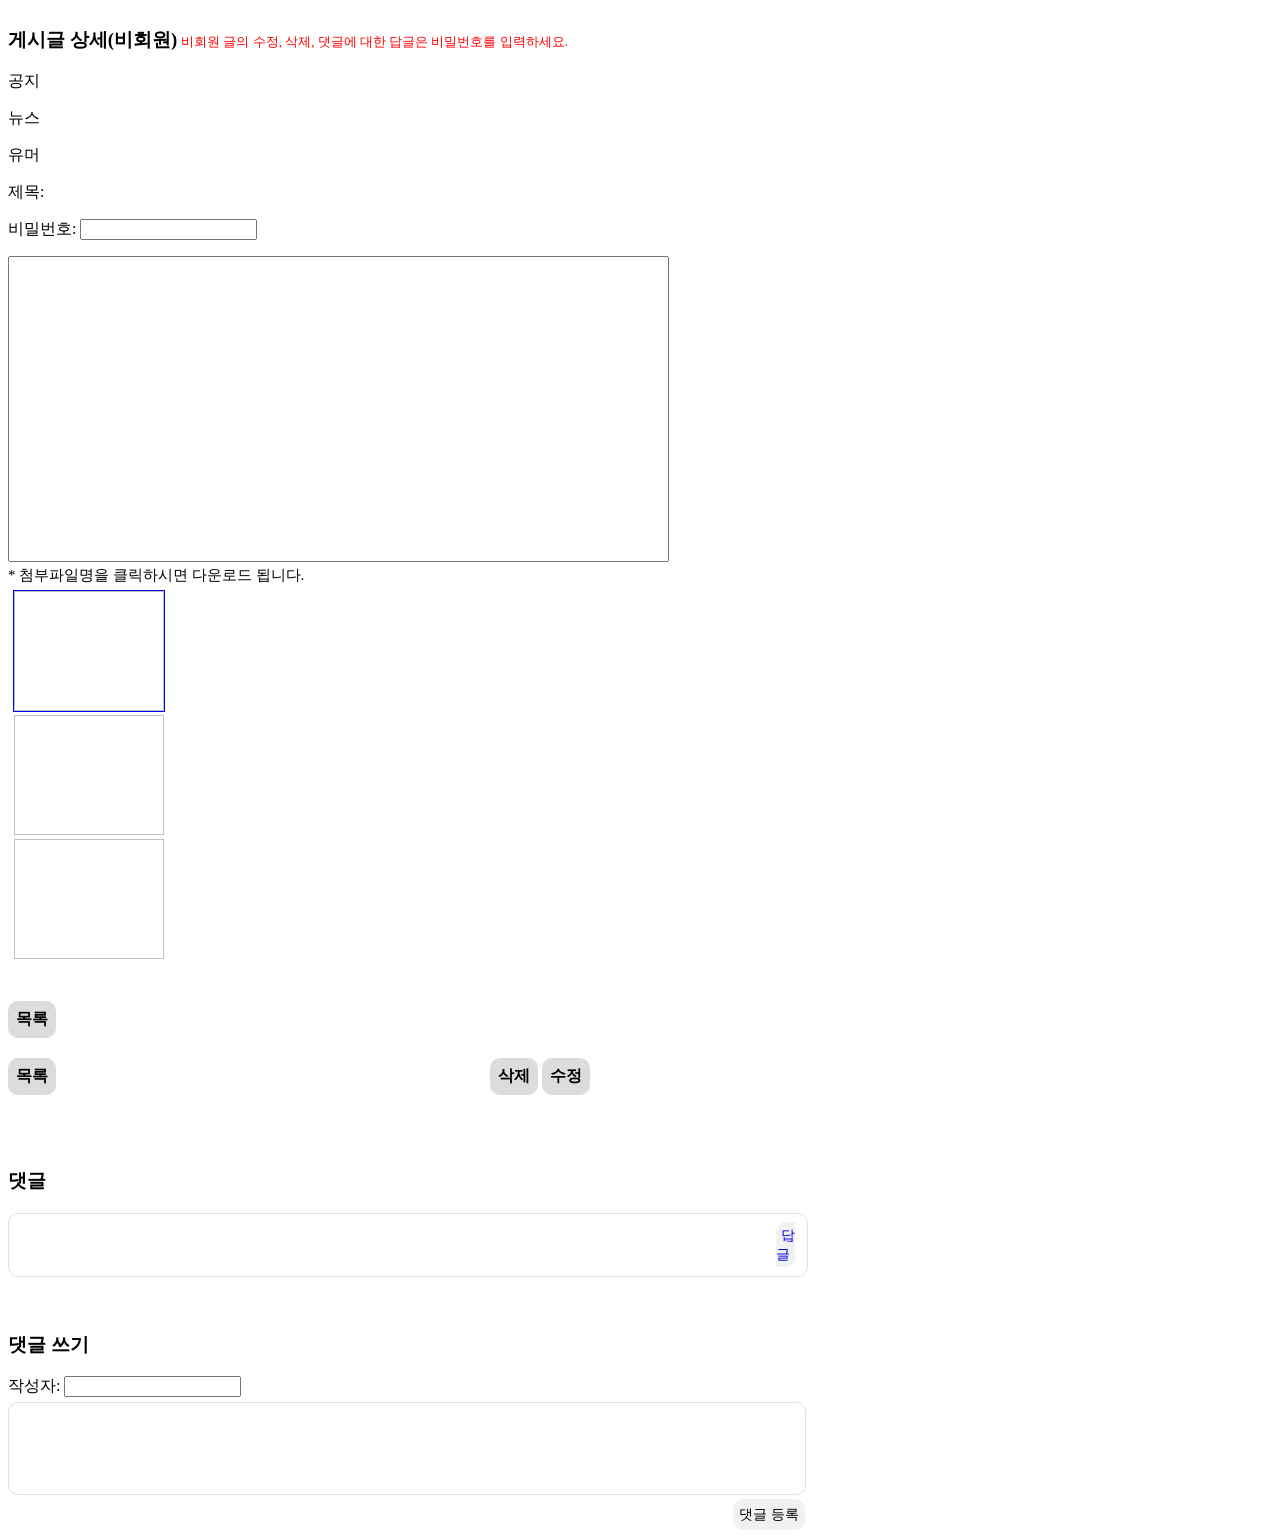
<file: src/main/resources/templates/board/getBoardN.html>
<!DOCTYPE html>
<html lang="ko"
	  xmlns:th="http://www.thymeleaf.org"
	  xmlns:layout="http://www.ultraq.net.nz/thymeleaf/layout"
	  layout:decorate="~{layouts/layout}">
	 
	 <head>
		 <th:block layout:fragment="script">
			 <script th:inline="javascript">
				 //history.replaceState({}, null, location.pathname);
				 const boardNo = /*[[getBoard.boardNo]]*/;
				 const fileNo = /*[[boardFileList.fileNo]]*/;
				 const commNo = /*[[comment.commNo]]*/;				 
				 $(function() {
					 
					 // 답글 글자 수 제한
					 $(".replyContent").keyup(function(e) {
						 text = $(this).val();
						 
						 if(text.length > 30) {
							 $(this).val($(this).val().substring(0, 30));
						 }
					 });
					 
				 });
				 
				 window.addEventListener('DOMContentLoaded', function() {
					 var textarea = document.getElementById('boardContent');
					 textarea.style.height = textarea.scrollHeight + 'px';
				 });
				 
				 function fnBtnMoveList(searchCondition, searchKeyword) {					 					 
					 window.location.href = '/board/boardList?pageNum=' + $(".pageNum").val() + "&amount=" + $(".amount").val() + "&searchCondition=" + searchCondition + "&searchKeyword=" + searchKeyword;
				 }
				 
				 function fnBtnDelete() {					 
					 $.ajax({
						 url: '/board/pwCheck',
						 type: 'post',
						 data: $("#boardForm").serialize(),
						 success: function(obj) {
								 
							 // 게시글 비밀번호 확인
							 if(obj.item.msg == "pwFail") {
								 alert("게시글 비밀번호가 틀립니다.");
								 $("#boardPw").val('');
								 return;
							 } else if(obj.item.msg == "boardNoDiff") {
								 alert("게시글 번호가 맞지않습니다.");
								 return;
							 } else if(obj.item.msg == "boardPwSuccess") {
								 if(confirm("게시글을 삭제하시겠습니까?")) {
									 
									 $.ajax({
										 url: '/board/board',
										 type: 'delete',
										 data: {
											 boardNo: $("#boardNo").val()
										 },
										 success: function() {
											 alert("삭제되었습니다.");
											 window.location.href = '/board/boardList'
										 },
										 error: function(e) {
											 console.log(e);
										 }
									 })
									 
								 } else {
									 $("#boardPw").val('');
									 return;									 
								 }
								 
							 }
						
						 },
						 fail: function(result) {
							 console.log(result.responseText);
							 fail(error);
						 }						 
					 });
						 
				 }
				 
				 function fnBtnModify(searchCondition, searchKeyword) {
					 let pageNum = document.getElementsByClassName("pageNum").value;
					 let amount = document.getElementsByClassName("amount").value;
					 
					 if($(".boardPw").css("display") == "block") {
						 $.ajax({
							 url: '/board/pwCheck',
							 type: 'post',
							 data: $("#boardForm").serialize(),
							 success: function(obj) {
								 console.log(obj);
								 
								 // 게시글 비밀번호 확인
								 if(obj.item.msg == "pwFail") {
									 alert("게시글 비밀번호가 틀립니다.");
									 $("#boardPw").val('');
									 return;
								 } else if(obj.item.msg == "boardNoDiff") {
									 alert("게시글 번호가 맞지않습니다.");
									 return;
								 }
								 							 
								 
								 window.location.href = '/board/updateBoard/' + $("#boardNo").val() + '?pageNum=' + $(".pageNum").val() + "&amount=" + $(".amount").val() + "&searchCondition=" + searchCondition + "&searchKeyword=" + searchKeyword;
							 },
							 error: function(e) {
								 console.log(e);
								 
							 }
					 	})
				 	 }
					 
				 }
				 
				 function fnCommDone() {
					 if(!$(".intoCommWriter").val() || $(".intoCommWriter").val() == '') {
						 alert("댓글 작성자를 입력해주세요.");
						 $(".intoCommWriter").focus();
						 return;
					 }
					 if(!$(".commContentInsert").val() || $(".commContentInsert").val() == '') {
						 alert("댓글 내용을 입력해주세요.");
						 $(".commContentInsert").focus();
						 return;
					 }
					 
					 $.ajax({
						 url: '/comment/insertComment',
						 type: 'post',
						 data: $("#insertCommForm").serialize(),
						 success: function(data) {
							 console.log(data);
							 alert("댓글이 작성되었습니다.");
							 location.reload(".commT");
						 },
						 error: function(e) {
							 console.log(e);
						 }
					 })
				 }
				 
				 
				 function fnFileDown(boardNo, fileNo) {
					 window.location = "/board/fileDown?boardNo="
					 			+ boardNo + "&fileNo=" + fileNo;
				 }
				
				 
				 function fnBtnReply(commGr, commContent) {
					 
					 $.ajax({
						 url: '/board/pwCheck',
						 type: 'post',
						 data: $("#boardForm").serialize(),
						 success: function(obj) {
								 
							 // 게시글 비밀번호 확인
							 if(obj.item.msg == "pwFail") {
								 alert("게시글 비밀번호가 틀립니다.");
								 $("#boardPw").val('');
								 return;
							 } else if(obj.item.msg == "boardNoDiff") {
								 alert("게시글 번호가 맞지않습니다.");
								 return;
							 }
							 
							 $(".reply").css("display", "block");
							 
							 // h3 태그 아래에 commContent 의 답글 이라고 표출
							 const h3Tag = document.querySelector('.replyMent');
							 
							 var commM = document.createElement('input');
							 commM.setAttribute('type', 'hidden');
							 commM.setAttribute('name', 'commContent');
							 commM.setAttribute('value', commContent);
							 
							 h3Tag.insertAdjacentElement('afterend', commM);
							 
							 const replyForm = document.querySelector(".replyForm");
							 var oldSpan = document.querySelector(".replyComm");
							 var truncatedText = commContent;
							 
							 if(commContent.length > 7) {
								 truncatedText = '댓글 "' + commContent.substring(0, 7) + '..." 의 답글';
							 } else {
								 truncatedText = '댓글 "' + commContent + '" 의 답글';
							 }
							 
							 if(oldSpan) {
								 oldSpan.remove();
							 }
							 
							 var spanTag = document.createElement('span');
							 spanTag.setAttribute('class', 'replyComm');
							 spanTag.textContent = truncatedText;
							 
							 replyForm.insertAdjacentElement('beforebegin', spanTag);
						 
							 const tag = document.querySelector('.btnReply');
							 const btnTag = document.querySelector('#btnReplyDone');
							 const oldNode = document.querySelector('.realCommGr');
  
							 if (oldNode) {
							   oldNode.remove();
							 }
							 
							 const newNode = document.createElement('input');
							 newNode.setAttribute('type', 'hidden');
							 newNode.setAttribute('name', 'commGr');
							 newNode.setAttribute('class', 'realCommGr');
							 newNode.setAttribute('value', commGr);
							 
							 btnTag.insertAdjacentElement('beforebegin', newNode);
							 
						 }					 
					 });
					 
				 }
				 
				 function fnReplyDone() {
					 if(!$(".intoReplyWriter").val() || $(".intoReplyWriter").val() == '') {
						 alert("댓글 작성자를 입력해주세요.");
						 $(".intoReplyWriter").focus();
						 return;
					 }
					 if(!$(".replyContent").val() || $(".replyContent").val() == '') {
						 alert("댓글 내용을 입력해주세요.");
						 $(".replyContent").focus();
						 return;
					 }
					 
					 $.ajax({
						 url: '/comment/insertReply',
						 type: 'post',
						 data: $("#insertReplyForm").serialize(),
						 success: function(data) {
							 console.log(data);
							 alert("답글이 작성되었습니다.");
							 location.reload(".commT");
						 },
						 error: function(e) {
							 console.log(e);
						 }
					 })
				 }
			 </script>
		 </th:block>
		 <th:block layout:fragment="css">
			 <style>
				 h3 {
					display: inline-block;	 
				 }
				 
				 .notice {
					 font-size: 13px;
					 color: red;
				 }
				 
				 .cate {
					 margin-bottom: 16px;
				 }
				 
				 #boardTitle {
					 border: none;
					 font-size: 0.98em;
				 }
				 
				 #boardContent {
					 resize: none;
				 }
				 
				 .boardFileEach {
					 display: inline-block;
					 position: relative;
					 width: 150px;
					 height: 120px;
					 margin: 5px;
					 border: 1px solid blue;
					 z-index: 1;
				 }
				 
				 .fileImg {
					 width: 100%;
					 height: 100%;
					 z-index: none;
				 }
				 
				 .fileNm {
					 display: inline-block;
					 font-size: 13px;
					 cursor: pointer;
					 margin: 0;
				 }
				 
				 .downloadMent {
					 font-size: 15px;
					 margin: 0;
				 }
				 
				 #btns {
					 margin-top: 20px;
				 }
				 
				 #btnList, #btnDelete, #btnModify {
					 padding: 8px;
					 border-radius: 10px;
					 background-color: #DCDCDC;
					 border-width: 0;
					 font-size: 1em;
					 font-weight: 600;
					 cursor: pointer;
				 }
				 
				 .commT {
					 border: 1px #E0E0E0 solid;
					 border-radius: 10px;
					 width: 800px;
					 margin: 0px;
				 }
				 
				 .commentTd {
					 padding: 10px;
				 }
				 
				 .commWriter {
					 font-weight: 600;
					 width: 15%;
					 color: black;
					 text-align: center;
				 }
				 
				 .commContent {
					 text-align: left;
					 width: 40%;
					 color: black;
				 }
				 
				 .commRegdate {
					 width: 25%;
					 color: black;
					 text-align: center;
				 }
				 
				 .btnCommDel {
					 width: 10%;
					 text-align: center;
				 }
				 
				 #btnCommDel:hover {
					 color: white;
					 background-color: black;
				 }
				 
				 #btnCommDel {
					 padding: 5px;
					 border-radius: 10px;
					 background-color: #F1F1F1;
					 font-size: 0.9em;
					 text-decoration: none;
				 }				 
				 				 
				 .btnCocomm {
					 width: 10%;
					 text-align: center;					 
				 }
				 
				 #btnCocomm {
					 padding: 5px;
					 border-radius: 10px;
					 background-color: #F1F1F1;
					 font-size: 0.9em;
					 text-decoration: none;
				 }	
				 
				 #btnCocomm:hover {
					 color: white;
					 background-color: black;
				 }			 
				 
				 .commContentInsert {
					 resize: none;
					 border: 1px #E0E0E0 solid;
					 border-radius: 10px;
					 padding: 8px;
					 width: 780px;
				 }
				 
				 #btnCommDone {
					 position: relative;
					 left: 725px;
					 border: 1px #F1F1F1 solid;
					 border-radius: 10px;
					 background-color: #F1F1F1;
					 padding: 5px;
					 font-size: 0.9em;
				 }
				 
				 #btnCommDone:hover {
					 cursor: pointer;
					 color: #F1F1F1;
					 background-color: black;
				 }
				 
				 .commForm {
					 margin-bottom: 10px;
				 }
				 
				 .wrapCommWriter {
					 margin-bottom: 5px;
				 }
				 
				 .reply {
					 display: none;
				 }
				 
				 .wrapReplyWriter {
					 margin-bottom: 5px;
				 }
				 
				 .replyContent {
					 resize: none;
					 border: 1px #E0E0E0 solid;
					 border-radius: 10px;
					 padding: 8px;
					 width: 780px;
				 }
				 
				 #btnReplyDone {
					 position: relative;
					 left: 725px;
					 border: 1px #F1F1F1 solid;
					 border-radius: 10px;
					 background-color: #F1F1F1;
					 padding: 5px;
					 font-size: 0.9em;
				 }
				 
				 #btnReplyDone:hover {
					 cursor: pointer;
					 color: #F1F1F1;
					 background-color: black;
				 }
			 </style>
		 </th:block>
	 </head>
	 <body
		 <div layout:fragment="content">
			 <div>
				<h3>게시글 상세(비회원)</h3>
				<span class="notice">비회원 글의 수정, 삭제, 댓글에 대한 답글은 비밀번호를 입력하세요.</span>
				<form id="boardForm">
					<input type="hidden" name="boardNo" id="boardNo" th:value="${getBoard.boardNo}">
					<input type="hidden" name="pageNum" class="pageNum" th:value="${pageNum}">
					<input type="hidden" name="amount" class="amount" th:value="${amount}"> 
					<input type="hidden" name="searchCondition" th:value="${searchCondition}">
					<input type="hidden" name="searchKeyword" th:value="searchKeyword"> 
					<div class="cate" th:if="${getBoard.cateNo == 0}">공지</div>
					<div class="cate" th:if="${getBoard.cateNo == 1}">뉴스</div>
					<div class="cate" th:if="${getBoard.cateNo == 2}">유머</div>
					<span>제목: </span><span id="boardTitle" th:text="${getBoard.boardTitle}"></span><br>
					<p th:if="${getBoard.boardPw == null}" th:text="'작성자: ' + ${getBoard.boardWriter}"></p>
					<p th:unless="${getBoard.boardPw == null}" th:text="'작성자: [비회원]' + ${getBoard.boardWriter}"></p>
					<div th:if="${getBoard.boardPw != null}" class="boardPw">
						<label for="boardPw">비밀번호: </label><input type="password" name="boardPw" id="boardPw">						
					</div>
					<p th:text="${'작성일: ' + #strings.substring(getBoard.boardRegdate, 0, 10) + '&nbsp;' + #strings.substring(getBoard.boardRegdate, 11, 19)}"></p>
					<p th:text="'조회수: ' + ${getBoard.boardCnt}"></p>
					<textarea name="boardContent" id="boardContent" cols="80" rows="20" th:text="${getBoard.boardContent}" readonly></textarea>
					<div id="filePreview">
						<p th:if="${boardFileList.size > 0}" class="downloadMent">* 첨부파일명을 클릭하시면 다운로드 됩니다.</p>
						<div id="attZone">
							<div th:each="boardFile : ${boardFileList}" class="boardFileEach">
								<input type="hidden" th:id="'fileNo' + ${boardFileStat.index}" 
									th:name="'fileNo' + ${boardFileStat.index}"
									th:value="${boardFile.fileNo}">
								<input type="hidden" th:id="'fileName' + ${boardFileStat.index}" 
									th:name="'fileName' + ${boardFileStat.index}"
									th:value="${boardFile.fileName}">									
								<img th:if="${boardFile.fileCate} == 'img'" th:id="'img' + ${boardFile.fileNo}"
									th:src="@{'/upload/' + ${boardFile.fileName}}" class="fileImg">
								<img th:if="${boardFile.fileCate} == 'zip'" th:id="'zip' + ${boardFile.fileNo}"
									th:src="@{/images/zip.png}" class="fileImg">
								<img th:unless="${boardFile.fileCate} == 'img' or ${boardFile.fileCate} == 'zip'" th:id="'doc' + ${boardFile.fileNo}"
									th:src="@{/images/document.png}" class="fileImg">
								<p th:id="'fileNm' + ${boardFile.fileNo}" class="fileNm"
									th:onclick="fnFileDown([[${boardFile.boardNo}]], [[${boardFile.fileNo}]])"
									th:text="${boardFile.fileOriName}"></p>
							</div>
						</div>
					</div>
					<div th:if="${getBoard.boardPw == null}" id="btns">
						<button type="button" id="btnList" th:onclick="fnBtnMoveList([[${searchCondition}]], [[${searchKeyword}]])">목록</button>
					</div>
					<div th:unless="${getBoard.boardPw == null}" id="btns">
						<button type="button" id="btnList" th:onclick="fnBtnMoveList([[${searchCondition}]], [[${searchKeyword}]])">목록</button>
						<button type="button" id="btnDelete" onclick="fnBtnDelete()" style="margin-left: 430px;">삭제</button>
						<button type="button" id="btnModify" th:onclick="fnBtnModify([[${searchCondition}]], [[${searchKeyword}]])">수정</button>
					</div>
				</form>
				<br><br><br>
				<h3>댓글</h3>
				<form id="getCommForm">
					<input type="hidden" name="boardNo" th:value="${getBoard.boardNo}">
					<table class="commT">
						<tr th:each="comment : ${comment}" class="commentEach">			
							<td class="commentTd commWriter" th:if="${comment.commLv != 0}" th:text="'&rdca;&nbsp; [글쓴이] ' + ${comment.commWriter}"></td>
							<td class="commentTd commWriter" th:unless="${comment.commLv != 0}" th:text="${comment.commWriter}"></td>
							<td class="commentTd commContent" th:text="${comment.commContent}"></td>
							<td class="commentTd commRegdate" th:text="${#strings.substring(comment.commRegdate, 0, 10) + '&nbsp;' + #strings.substring(comment.commRegdate, 11, 19)}"></td>
							<td class="commentTd btnCommDel">
								<input type="hidden" name="commNo" id="commNo" th:value="${comment.commNo}">
							</td>
							<td class="commentTd btnCocomm" th:if="${comment.commLv == 0 && comment.commDel eq 'N' && getBoard.boardPw != null}">
								<input type="hidden" name="commGr" id="commGr" th:value="${comment.commGr}">
								<a id="btnCocomm" href="javascript:void(0);" th:onclick="fnBtnReply([[${comment.commGr}]], [[${comment.commContent}]])">답글</a>
							</td>
						</tr>
					</table>
				</form>
				<br><br>
				<div class="reply">
					<h3 class="replyMent">답글 쓰기</h3>
					<div class="replyForm">
						<form id="insertReplyForm" action="/comment/insertReply" method="post">								
							<input type="hidden" name="pageNum" class="pageNum" th:value="${pageNum}">
							<input type="hidden" name="amount" class="amount" th:value="${amount}"> 
							<input type="hidden" name="searchCondition" th:value="${searchCondition}">
							<input type="hidden" name="searchKeyword" th:value="${searchKeyword}"> 
							<div class="wrapReplyWriter">
								<label for="commWriter" id="replyWriter">작성자: </label><input type="text" class="intoReplyWriter" name="commWriter" th:value="${getBoard.boardWriter}" readonly>
							</div>
							<div>
								<textarea name="commContent" class="replyContent" rows="5" cols="50" required></textarea> 
							</div>
							<div>
								<input type="hidden" name="boardNo" th:value="${getBoard.boardNo}">
								<button type="button" id="btnReplyDone" onclick="fnReplyDone()">답글 등록</button>
							</div>
						</form>
					</div>
				</div>
				<h3>댓글 쓰기</h3>
				<div class="commForm">
					<form id="insertCommForm" action="/comment/insertComment" method="post">							
						<input type="hidden" name="pageNum" class="pageNum" th:value="${pageNum}">
						<input type="hidden" name="amount" class="amount" th:value="${amount}"> 
						<input type="hidden" name="searchCondition" th:value="${searchCondition}">
						<input type="hidden" name="searchKeyword" th:value="${searchKeyword}"> 
						<div class="wrapCommWriter">
							<label for="commWriter" id="commWriter">작성자: </label><input type="text" class="intoCommWriter" name="commWriter" required>
						</div>
						<div>
							<textarea name="commContent" class="commContentInsert" rows="5" cols="50" required></textarea>
						</div>
						<div>
							<input type="hidden" name="boardNo" th:value="${getBoard.boardNo}">
							<button type="button" id="btnCommDone" onclick="fnCommDone()">댓글 등록</button>
						</div>
					</form>
				</div>
			 </div>
		 </div>
	 </body>
</html>
</file>
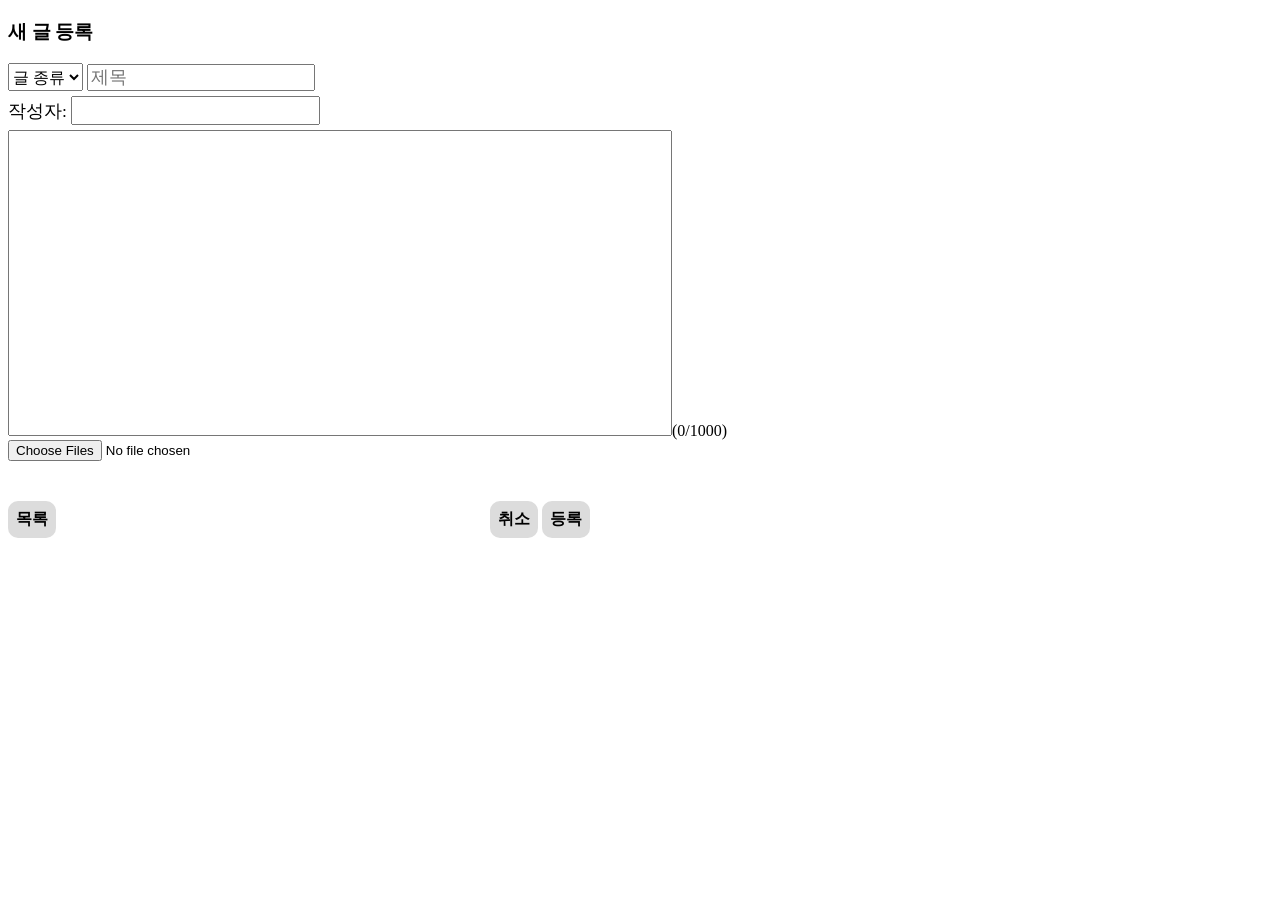
<file: src/main/resources/templates/board/insertBoard.html>
<!DOCTYPE html>
<html lang="ko"
	  xmlns:th="http://www.thymeleaf.org"
	  xmlns:layout="http://www.ultraq.net.nz/thymeleaf/layout"
	  layout:decorate="~{layouts/layout}">
	 
	 <head>
		 <th:block layout:fragment="script">
			 <script th:inline="javascript">
				 history.replaceState({}, null, location.pathname);
				 // 추가된 파일들을 담을 배열. File 객체로 하나씩 담음
				 let uploadFiles = [];
				 let text = '';
				 let limitByte = 1000;
				 let totalByte = 0;
				 
				 $(function() {
					 // input type="file"이 변경되면 미리보기 동작
					 $("#btnAtt").on("change", function(e) {
						// 추가된 파일들을 변수로 받아옴
						const files = e.target.files;
						// 변수로 받아온 파일들을 배열 형태로 변환
						const fileArr = Array.prototype.slice.call(files);
						
						// 배열에 있는 파일들을 하나씩 꺼내서 처리
						for(f of fileArr) {
							imageLoader(f);
						} 
						
				 	 });
				 	 
					 
					 $("#insertForm").on("submit", function() {
						// btnAtt에 uploadFiles에 있는 파일들을 담아준다.
						dt = new DataTransfer();
						
						for(f in uploadFiles) {
							const file = uploadFiles[f];
							dt.items.add(file);
						} 
						
						$("#btnAtt")[0].files = dt.files;
					 });
					 
				 	 // 제목 공백 미허용
				  	 const boardTitleInput = document.getElementById("boardTitle");

					 boardTitleInput.addEventListener("input", function() {
					    const value = this.value.trim(); // 입력된 값에서 양쪽 공백 제거
					
					    if (value === "") {
					      this.setCustomValidity("공백은 입력할 수 없습니다."); // 유효성 검사 실패 시 메시지 설정
					    } else {
					      this.setCustomValidity(""); // 유효성 검사 성공 시 메시지 초기화
					    }
					 });
					 
					 // 제목 글자 수 제한
					 $("#boardTitle").keyup(function(e) {
						 text = $(this).val();
						 
						 if(text.length > 30) {
							 $(this).val($(this).val().substring(0, 30));
						 }
					 });
					 
					 // 내용 글자 수 제한
					 $("#boardContent").keyup(function(e) {
						 totalByte = 0;
						 text = $(this).val();
						 
						 for(let i = 0; i < text.length; i++) {
							 let currentByte = text.charCodeAt(i);
							 if(currentByte > 128) {
								 totalByte += 2;
							 } else {
								 totalByte++;
							 }
						 }
						 
						 if(text.length == 0 || text.length == '') {
							 $(".textCnt").text(0);
						 } else {
							 $(".textCnt").text(totalByte);
						 }
						 
						 if(totalByte > limitByte) {
							 $(this).val($(this).val().substring(0, 1000))
						 }
					 })
				 });				 
				 
				 // 미리보기 영역에 들어갈 img태그 생성 및 선택된 파일을 Base64 인코딩된 문자열 형태로 미리보기 가능하게 해줌
				 function imageLoader(file) {
					uploadFiles.push(file);
					
					const reader = new FileReader();
					
					reader.onload = function(e) {
						// 이미지를 표출해 줄 img태그 선언
						let img = document.createElement("img");
						img.setAttribute("style", "width: 100%; height: 100%; z-index: none;");
						
						// 이미지 파일인지 아닌지 체크
						if(file.name.toLowerCase().match(/(.*?)\.(jpg|jpeg|png|gif|svg|bmp)$/)) {
							// 이미지 파일 미리보기 처리
							img.src = e.target.result;
						} else if(file.name.toLowerCase().match(/(.*?)\.(zip)$/)) {
							img.src = "/images/zip.png";
						} else {
							img.src = "/images/document.png";
						}
						
						// 미리보기 영역에 추가
						// 미리보기 이미지 태그와 삭제 버튼, 파일명을 표출하는 p태그를 묶어주는 div를 만들어 미리보기 영역에 추가
						$("#attZone").append(makeDiv(img, file));
					} ;
					
					// 파일을 Base64 인코딩된 문자열로 변경
					reader.readAsDataURL(file);
				 };
				 
				 // 미리보기 영역에 들어갈 div(img + button + p)를 생성하고 리턴
				 function makeDiv(img, file) {
					// div 생성
					let div = document.createElement("div");
					div.setAttribute("style", "display: inline-block; position: relative;"
					 + " width: 150px; height: 120px; margin: 5px; border: 1px solid #00f; z-index: 1;");
					 
					 // button 생성
					 let btn = document.createElement("input");
					 btn.setAttribute("type", "button");
					 btn.setAttribute("value", "x");
					 btn.setAttribute("delFile", file.name);
					 btn.setAttribute("style", "width: 30px; height: 30px; position: absolute;"
					  + " right: 0px; bottom: 0px; z-index: 999; background-color: rgba(255, 255, 255, 0.1);"
					  + " color: #f00;");
					  
					  // 버튼 클릭 이벤트(버튼 클릭 시 해당 파일이 삭제되도록 설정)
					  btn.onclick = function(e) {
						// 클릭된 버튼
						const ele = e.srcElement;
						// delFile(파일이름) 속성 꺼내오기: 삭제도리 파일명
						const delFile = ele.getAttribute("delFile");
						
						for(let i = 0; i < uploadFiles.length; i++) {
							// 배열에 담아놓은 파일들 중에 해당 파일 삭제
							if(delFile == uploadFiles[i].name) {
								uploadFiles.splice(i, 1);
							}
						}  
						
						// 버튼 클릭 시 btnAtt에 첨부된 파일도 삭제 -> 내용이 첨부파일 추가와 같은데 무슨 차이????
						dt = new DataTransfer();
						
						for(f in uploadFiles) {
							const file = uploadFiles[f];
							dt.items.add(file);
						}
						
						$("#btnAtt")[0].files = dt.files;
						
						// 해당 img를 담고있는 부모태그인 div 삭제
						const parentDiv = ele.parentNode;
						$(parentDiv).remove();
					  }
					  
					  // 파일명 표출할 p태그 생성
					  const fName = document.createElement("p");
					  fName.setAttribute("style", "display: inline-block; font-size: 13px;");
					  fName.textContent = file.name;
					  
					  // div에 하나씩 추가
					  div.appendChild(img);
					  div.appendChild(btn);
					  div.appendChild(fName);
					  
					  return div;					  
				 }
				 
				 function fnBtnMoveList() {
					 window.location.href = '/board/boardList'
				 };
			 </script>
		 </th:block>
		 <th:block layout:fragment="css">
			 <style>
				 .wrapper {
					 margin: 0 auto;
				 }
				 
				 #cateNo {
					 font-size: 1em;
					 height: 28px;
				 }
				 
				 #boardTitle {
					 font-size: 1.1em;
				 }
				 
				 .writer {
					 margin-top: 5px;
					 margin-bottom: 5px;
					 font-size: 1.1em;
				 }
				 
				 #boardWriter {
					 font-size: 1.1em;
				 }
				 
				 #boardContent {
					 resize: none;
				 }
				 
				 #btns {
					 margin-top: 40px;
					 margin-bottom: 50px;
				 }
				 
				 #btnList, #btnDone {
					 padding: 8px;
					 border-radius: 10px;
					 background-color: #DCDCDC;
					 border-width: 0;
					 font-size: 1em;
					 font-weight: 600;
					 cursor: pointer;
				 }
				 
				 #btnCancel {
					 margin-left: 430px;
					 padding: 8px;
					 border-radius: 10px;
					 background-color: #DCDCDC;
					 border-width: 0;
					 font-size: 1em;
					 font-weight: 600;
					 cursor: pointer;
				 }
			 </style>
		 </th:block>
	 </head>
	 <body
		 <div layout:fragment="content">
			 <div class="wrapper">
				<h3>새 글 등록</h3>
				<form id="insertForm" action="/board/board" method="post" enctype="multipart/form-data">
					<select name="cateNo" id="cateNo" required>
						<option value="" disabled selected>글 종류</option>
						<option value="0" th:if="${loginUser.userRole eq 'ADMIN'}">공지</option>
						<option value="1">뉴스</option>
						<option value="2">유머</option>
					</select>
					<input type="text" name="boardTitle" id="boardTitle" placeholder="제목" required><br>
					<div class="writer">
						<label for="userId" id="userId">작성자: </label>
	  					<input type="text" name="boardWriter" id="boardWriter" 
							th:if="${loginUser.userId != null}" th:value="${loginUser.userId}" readonly> 						
					</div>
					<textarea name="boardContent" id="boardContent" cols="80" rows="20" required></textarea>(<span class="textCnt">0</span>/<span class="textTotal">1000</span>)
					<div id="filePreview">
						<input type="file" name="uploadFiles" id="btnAtt" multiple="multiple">
						<div id="attZone" data-placeholder="파일선택 버튼을 눌러 파일을 첨부하세요."></div>
					</div>
					<div id="btns">
						<button type="button" id="btnList" onclick="fnBtnMoveList()">목록</button>
						<button type="button" id="btnCancel" onclick="history.back();">취소</button>
						<button type="submit" id="btnDone">등록</button>
					</div>
				</form>
			 </div>
		 </div>
	 </body>
</html>
</file>
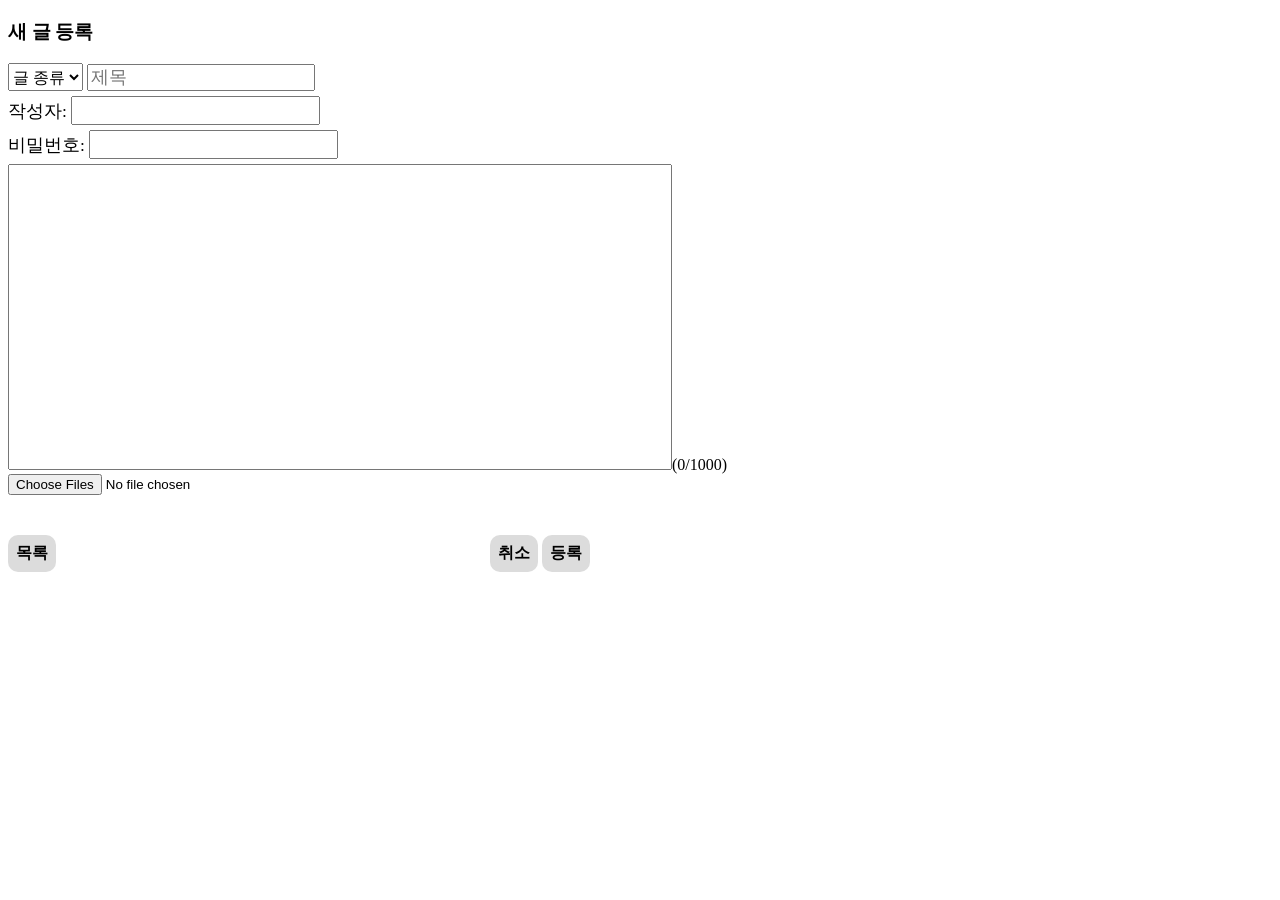
<file: src/main/resources/templates/board/insertBoardN.html>
<!DOCTYPE html>
<html lang="ko"
	  xmlns:th="http://www.thymeleaf.org"
	  xmlns:layout="http://www.ultraq.net.nz/thymeleaf/layout"
	  layout:decorate="~{layouts/layout}">
	 
	 <head>
		 <th:block layout:fragment="script">
			 <script th:inline="javascript">
				 history.replaceState({}, null, location.pathname);
				 // 추가된 파일들을 담을 배열. File 객체로 하나씩 담음
				 let uploadFiles = [];
				 let text = '';
				 let limitByte = 1000;
				 let totalByte = 0;
				 
				 $(function() {
					 // input type="file"이 변경되면 미리보기 동작
					 $("#btnAtt").on("change", function(e) {
						// 추가된 파일들을 변수로 받아옴
						const files = e.target.files;
						// 변수로 받아온 파일들을 배열 형태로 변환
						const fileArr = Array.prototype.slice.call(files);
						
						// 배열에 있는 파일들을 하나씩 꺼내서 처리
						for(f of fileArr) {
							imageLoader(f);
						} 
					 });
					 
					 $("#insertForm").on("submit", function() {
						// btnAtt에 uploadFiles에 있는 파일들을 담아준다.
						dt = new DataTransfer();
						
						for(f in uploadFiles) {
							const file = uploadFiles[f];
							dt.items.add(file);
						} 
						
						$("#btnAtt")[0].files = dt.files;
					 });
					 
					 // 제목 글자 수 제한
					 $("#boardTitle").keyup(function(e) {
						 text = $(this).val();
						 
						 if(text.length > 30) {
							 $(this).val($(this).val().substring(0, 30));
						 }
					 });
					 
					 // 내용 글자 수 제한
					 $("#boardContent").keyup(function(e) {
						 totalByte = 0;
						 text = $(this).val();
						 
						 for(let i = 0; i < text.length; i++) {
							 let currentByte = text.charCodeAt(i);
							 if(currentByte > 128) {
								 totalByte += 2;
							 } else {
								 totalByte++;
							 }
						 }
						 
						 // 현재 byte 수 표출
						 if(text.length == 0 || text.length == '') {
							 $(".textCnt").text(0);
						 } else {
							 $(".textCnt").text(totalByte);
						 }
						 
						 if(totalByte > limitByte) {
							 $(this).val(truncateTextByByte($(this).val(), limitByte));
						 }						 
					 });
					
					 function truncateTextByByte(text, maxByte) {
					 	let truncatedText = "";
					 	let byteCount = 0;
					  
					 	for (let i = 0; i < text.length; i++) {
					    	let charCode = text.charCodeAt(i);
					    	byteCount += (charCode > 128) ? 2 : 1;
					    
					    	if (byteCount > maxByte) {
					      		break;
					    	}
					    
					    	truncatedText += text.charAt(i);
					  	}
					  
					  	return truncatedText;
					 }
					 
					// 제목 공백 미허용
				    const boardTitleInput = document.getElementById("boardTitle");

					  boardTitleInput.addEventListener("input", function() {
					    const value = this.value.trim(); // 입력된 값에서 양쪽 공백 제거
					
					    if (value === "") {
					      this.setCustomValidity("공백은 입력할 수 없습니다."); // 유효성 검사 실패 시 메시지 설정
					    } else {
					      this.setCustomValidity(""); // 유효성 검사 성공 시 메시지 초기화
					    }
					  });
					
				 });
				 
				 // 미리보기 영역에 들어갈 img태그 생성 및 선택된 파일을 Base64 인코딩된 문자열 형태로 미리보기 가능하게 해줌
				 function imageLoader(file) {
					uploadFiles.push(file);
					
					const reader = new FileReader();
					
					reader.onload = function(e) {
						// 이미지를 표출해 줄 img태그 선언
						let img = document.createElement("img");
						img.setAttribute("style", "width: 100%; height: 100%; z-index: none;");
						
						// 이미지 파일인지 아닌지 체크
						if(file.name.toLowerCase().match(/(.*?)\.(jpg|jpeg|png|gif|svg|bmp)$/)) {
							// 이미지 파일 미리보기 처리
							img.src = e.target.result;
						} else if(file.name.toLowerCase().match(/(.*?)\.(zip)$/)) {
							img.src = "/images/zip.png";
						} else {
							img.src = "/images/document.png";
						}
						
						// 미리보기 영역에 추가
						// 미리보기 이미지 태그와 삭제 버튼, 파일명을 표출하는 p태그를 묶어주는 div를 만들어 미리보기 영역에 추가
						$("#attZone").append(makeDiv(img, file));
					} ;
					
					// 파일을 Base64 인코딩된 문자열로 변경
					reader.readAsDataURL(file);
				 };
				 
				 // 미리보기 영역에 들어갈 div(img + button + p)를 생성하고 리턴
				 function makeDiv(img, file) {
					// div 생성
					let div = document.createElement("div");
					div.setAttribute("style", "display: inline-block; position: relative;"
					 + " width: 150px; height: 120px; margin: 5px; border: 1px solid #00f; z-index: 1;");
					 
					 // button 생성
					 let btn = document.createElement("input");
					 btn.setAttribute("type", "button");
					 btn.setAttribute("value", "x");
					 btn.setAttribute("delFile", file.name);
					 btn.setAttribute("style", "width: 30px; height: 30px; position: absolute;"
					  + " right: 0px; bottom: 0px; z-index: 999; background-color: rgba(255, 255, 255, 0.1);"
					  + " color: #f00;");
					  
					  // 버튼 클릭 이벤트(버튼 클릭 시 해당 파일이 삭제되도록 설정)
					  btn.onclick = function(e) {
						// 클릭된 버튼
						const ele = e.srcElement;
						// delFile(파일이름) 속성 꺼내오기: 삭제도리 파일명
						const delFile = ele.getAttribute("delFile");
						
						for(let i = 0; i < uploadFiles.length; i++) {
							// 배열에 담아놓은 파일들 중에 해당 파일 삭제
							if(delFile == uploadFiles[i].name) {
								uploadFiles.splice(i, 1);
							}
						}  
						
						// 버튼 클릭 시 btnAtt에 첨부된 파일도 삭제 -> 내용이 첨부파일 추가와 같은데 무슨 차이????
						dt = new DataTransfer();
						
						for(f in uploadFiles) {
							const file = uploadFiles[f];
							dt.items.add(file);
						}
						
						$("#btnAtt")[0].files = dt.files;
						
						// 해당 img를 담고있는 부모태그인 div 삭제
						const parentDiv = ele.parentNode;
						$(parentDiv).remove();
					  }
					  
					  // 파일명 표출할 p태그 생성
					  const fName = document.createElement("p");
					  fName.setAttribute("style", "display: inline-block; font-size: 13px;");
					  fName.textContent = file.name;
					  
					  // div에 하나씩 추가
					  div.appendChild(img);
					  div.appendChild(btn);
					  div.appendChild(fName);
					  
					  return div;					  
				 }
				 
				 function fnBtnMoveList() {
					 window.location.href = '/board/boardList'
				 };
			 </script>
		 </th:block>
		 <th:block layout:fragment="css">
			 <style>
				 .wrapper {
					 margin: 0 auto;
				 }
				 
				 #cateNo {
					 font-size: 1em;
					 height: 28px;
				 }
				 
				 #boardTitle {
					 font-size: 1.1em;
				 }
				 
				 .writer {
					 margin-top: 5px;
					 margin-bottom: 5px;
					 font-size: 1.1em;
				 }
				 
				 .password {
					 font-size: 1.1em;
					 margin-bottom: 5px;
				 }
				 
				 #boardPw {
					 font-size: 1.1em;
				 }
				 
				 #boardWriter {
					 font-size: 1.1em;
				 }
				 
				 #boardContent {
					 resize: none;
				 }
				 
				 #btns {
					 margin-top: 40px;
					 margin-bottom: 50px;
				 }
				 
				 #btnList, #btnDone {
					 padding: 8px;
					 border-radius: 10px;
					 background-color: #DCDCDC;
					 border-width: 0;
					 font-size: 1em;
					 font-weight: 600;
					 cursor: pointer;
				 }
				 
				 #btnCancel {
					 margin-left: 430px;
					 padding: 8px;
					 border-radius: 10px;
					 background-color: #DCDCDC;
					 border-width: 0;
					 font-size: 1em;
					 font-weight: 600;
					 cursor: pointer;
				 }
			 </style>
		 </th:block>
	 </head>
	 <body
		 <div layout:fragment="content">
			 <div class="wrapper">
				<h3>새 글 등록</h3>
				<form id="insertForm" action="/board/board" method="post" enctype="multipart/form-data">
					<select name="cateNo" id="cateNo" required>
						<option value="" disabled selected>글 종류</option>
						<option value="1">뉴스</option>
						<option value="2">유머</option>
					</select>
					<input type="text" name="boardTitle" id="boardTitle" placeholder="제목" required><br>
					<div class="writer">
						<label for="userId" id="userId">작성자: </label>
						<input type="text" name="boardWriter" id="boardWriter" required> 						
					</div>
					<div class="password">
						<lable for="boardPw">비밀번호: </lable>
						<input type="password" name="boardPw" id="boardPw" required>
					</div>
					<textarea name="boardContent" id="boardContent" cols="80" rows="20" required></textarea>(<span class="textCnt">0</span>/<span class="textTotal">1000</span>)
					<div id="filePreview">
						<input type="file" name="uploadFiles" id="btnAtt" multiple="multiple">
						<div id="attZone" data-placeholder="파일선택 버튼을 눌러 파일을 첨부하세요."></div>
					</div>
					<div id="btns">
						<button type="button" id="btnList" onclick="fnBtnMoveList()">목록</button>
						<button type="button" id="btnCancel" onclick="history.back();">취소</button>
						<button type="submit" id="btnDone">등록</button>
					</div>
				</form>
			 </div>
		 </div>
	 </body>
</html>
</file>
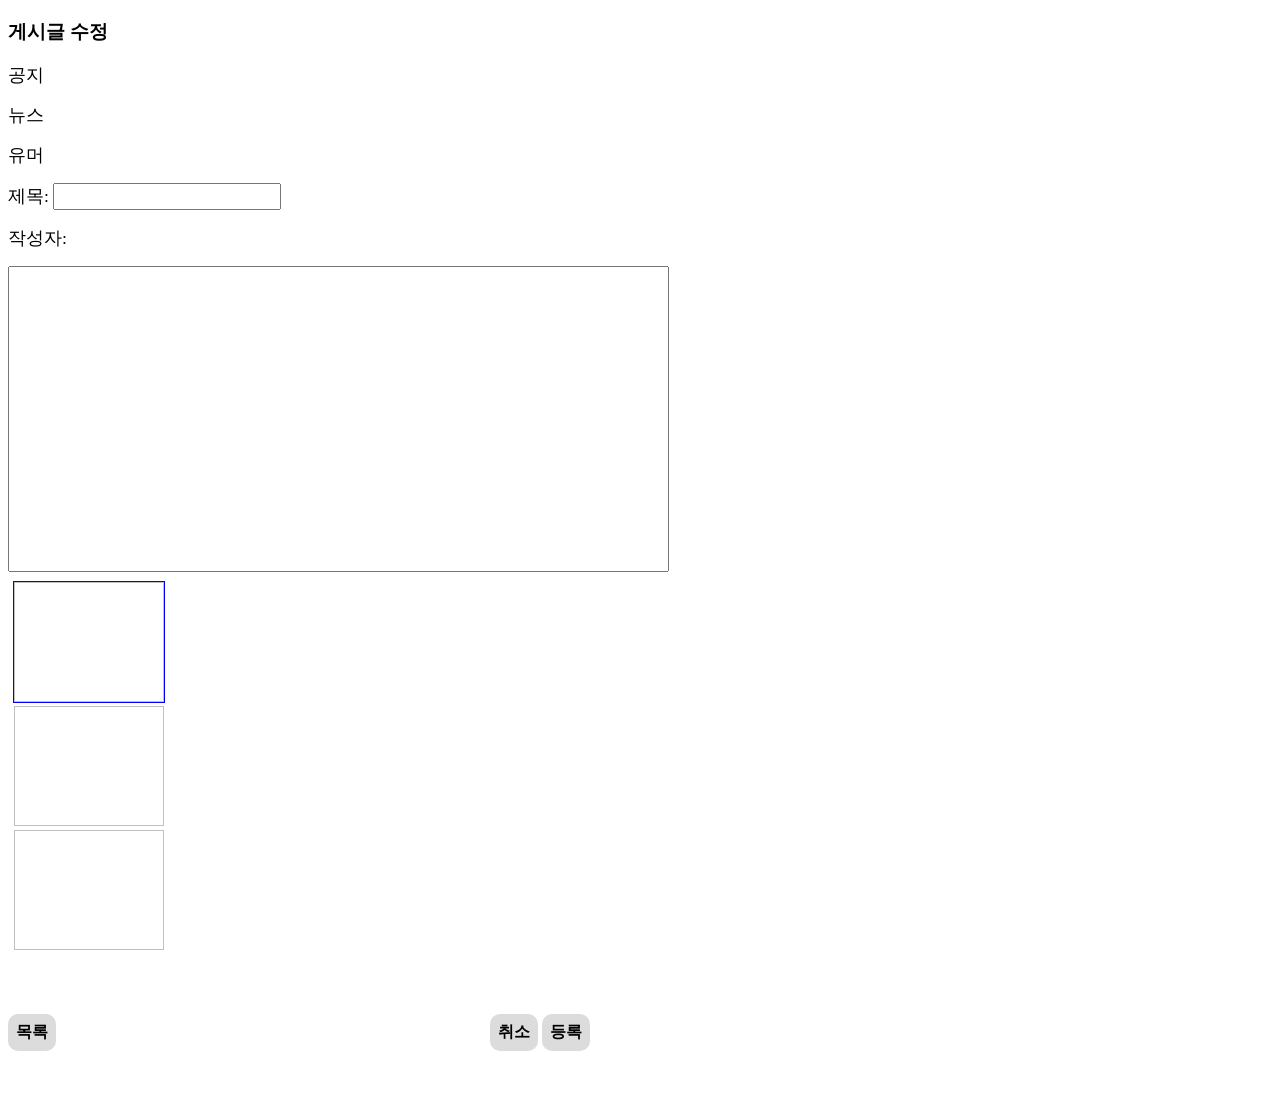
<file: src/main/resources/templates/board/updateBoard.html>
<!DOCTYPE html>
<html lang="ko"
	  xmlns:th="http://www.thymeleaf.org"
	  xmlns:layout="http://www.ultraq.net.nz/thymeleaf/layout"
	  layout:decorate="~{layouts/layout}">
	 
	 <head>
		 <th:block layout:fragment="script">
			 <script th:inline="javascript">
				 history.replaceState({}, null, location.pathname);
				 $(function() {
					 // 제목 글자 수 제한
					 $("#boardTitle").keyup(function(e) {
						 text = $(this).val();
						 
						 if(text.length > 30) {
							 $(this).val($(this).val().substring(0, 30));
						 }
					 });
				 });
				 
				 function fnBtnMoveList(searchCondition, searchKeyword) {					 
					 let pageNum = document.getElementById("pageNum").value;
					 let amount = document.getElementById("amount").value;
					 
					 window.location.href = '/board/boardList?pageNum=' + pageNum + "&amount=" + amount + "&searchCondition=" + searchCondition + "&searchKeyword=" + searchKeyword;
				 }
			 </script>
		 </th:block>
		 <th:block layout:fragment="css">
			 <link rel="stylesheet" th:href="@{/css/login.css}"/>
			 <style>
				 .cate {
					 margin-bottom: 16px;
					 font-size: 1.1em;
				 }
				 
				 .boardTitle {
					 font-size: 1.1em;
				 }
				 
				 #boardTitle {
					 font-size: 1.1em;
				 }
				 
				 .writer {
					 margin-top: 16px;
					 margin-bottom: 16px;
				 }
				 
				 #boardWriter {
					 font-size: 1.1em;
				 }
				 
				 #boardContent {
					 resize: none;
				 }
				 
				 .boardFileEach {
					 display: inline-block;
					 position: relative;
					 width: 150px;
					 height: 120px;
					 margin: 5px;
					 border: 1px solid blue;
					 z-index: 1;
				 }
				 
				 .fileImg {
					 width: 100%;
					 height: 100%;
					 z-index: none;
				 }
				 
				 .fileNm {
					 display: inline-block;
					 font-size: 8px;
				 }
				 
				 #btns {
					 margin-top: 40px;
					 margin-bottom: 50px;
				 }
				 
				 #btnList, #btnDone {
					 padding: 8px;
					 border-radius: 10px;
					 background-color: #DCDCDC;
					 border-width: 0;
					 font-size: 1em;
					 font-weight: 600;
					 cursor: pointer;
				 }
				 
				 #btnCancel {
					 margin-left: 430px;
					 padding: 8px;
					 border-radius: 10px;
					 background-color: #DCDCDC;
					 border-width: 0;
					 font-size: 1em;
					 font-weight: 600;
					 cursor: pointer;
				 }
			 </style>
		 </th:block>
	 </head>
	 <body
		 <div layout:fragment="content">
			 <div>
				<h3>게시글 수정</h3>
				<form id="updateForm" action="/board/updateBoard" method="post" enctype="multipart/form-data">
					<input type="hidden" name="boardNo" id="boardNo" th:value="${getBoard.boardNo}">
					<input type="hidden" name="pageNum" id="pageNum" th:value="${pageNum}">
					<input type="hidden" name="amount" id="amount" th:value="${amount}"> 
					<input type="hidden" name="searchCondition" th:value="${searchCondition}">
					<input type="hidden" name="searchKeyword" th:value="${searchKeyword}">
					<div class="cate" th:if="${getBoard.cateNo == 0}">공지</div>
					<div class="cate" th:if="${getBoard.cateNo == 1}">뉴스</div>
					<div class="cate" th:if="${getBoard.cateNo == 2}">유머</div>
					<span class="boardTitle">제목: </span><input type="text" name="boardTitle" id="boardTitle" th:value="${getBoard.boardTitle}" required><br>
					<div class="writer">
						<label for="userId" id="boardWriter">작성자: </label><span id="boardWriter" th:text="${getBoard.boardWriter}"></span>					
					</div>
					<textarea name="boardContent" id="boardContent" cols="80" rows="20" th:text="${getBoard.boardContent}" required></textarea>
					<div id="filePreview">
						<div id="attZone">
							<div th:each="boardFile : ${boardFileList}" class="boardFileEach">
								<input type="hidden" th:id="'fileNo' + ${boardFileStat.index}" 
									th:name="'fileNo' + ${boardFileStat.index}"
									th:value="${boardFile.fileNo}">
								<input type="hidden" th:id="'fileName' + ${boardFileStat.index}" 
									th:name="'fileName' + ${boardFileStat.index}"
									th:value="${boardFile.fileName}">									
								<img th:if="${boardFile.fileCate} == 'img'" th:id="'img' + ${boardFile.fileNo}"
									th:src="@{'/upload/' + ${boardFile.fileName}}" class="fileImg">
								<img th:if="${boardFile.fileCate} == 'zip'" th:id="'zip' + ${boardFile.fileNo}"
									th:src="@{/images/zip.png}" class="fileImg">
								<img th:unless="${boardFile.fileCate} == 'img' or ${boardFile.fileCate} == 'zip'" th:id="'doc' + ${boardFile.fileNo}"
									th:src="@{/images/document.png}" class="fileImg">
								<p th:id="'fileNm' + ${boardFile.fileNo}" class="fileNm"
									th:onclick="fnFileDown([[${boardFile.boardNo}]], [[${boardFile.fileNo}]]"
									th:text="${boardFile.fileOriName}"></p>
							</div>
						</div>
					</div>
					<div id="btns">
						<button type="button" id="btnList" th:onclick="fnBtnMoveList([[${searchCondition}]], [[${searchKeyword}]])">목록</button>
						<button type="button" id="btnCancel" onclick="history.back();">취소</button>
						<button type="submit" id="btnDone">등록</button>
					</div>
				</form>
			 </div>
		 </div>
	 </body>
</html>
</file>
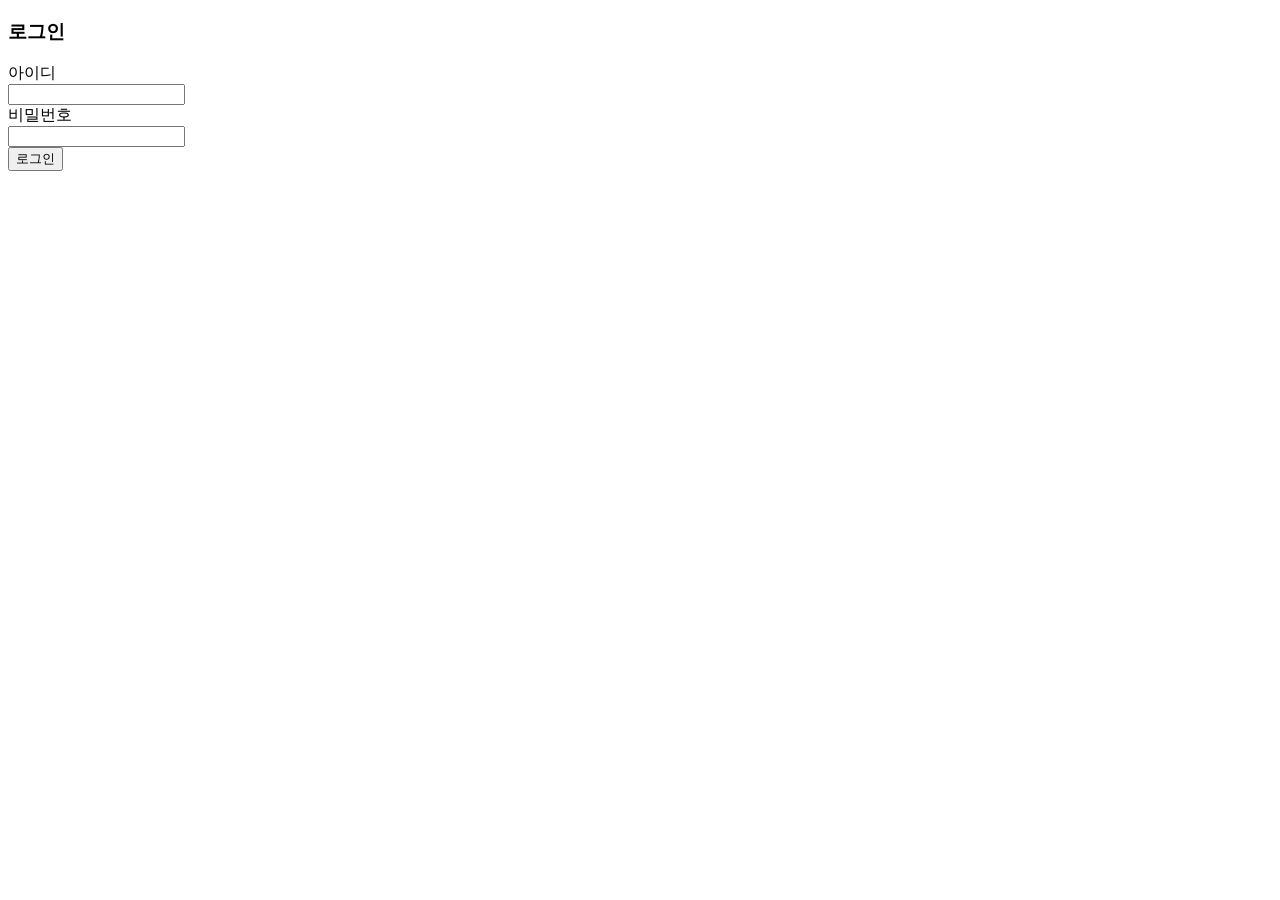
<file: src/main/resources/templates/user/login.html>
<!DOCTYPE html>
<html lang="ko"
	  xmlns:th="http://www.thymeleaf.org"
	  xmlns:layout="http://www.ultraq.net.nz/thymeleaf/layout"
	  layout:decorate="~{layouts/layout}">
	 
	 <head>
		 <th:block layout:fragment="script">
			 <script th:inline="javascript">
				 $(function() {
					 $("#btnLogin").on('click', function() {
						 $.ajax({
							 url: '/user/login',
							 type: 'post',
							 data: $("#loginForm").serialize(),
							 success: function(obj) {
								 console.log(obj);
								 
								 // 아이디 확인
								 if(obj.item.msg == "idFail") {
									 alert("존재하지 않는 아이디입니다.");
									 $("#userId").val('');
									 $("#userPw").val('');
									 $("#userId").focus();
									 return;
									 
								 // 비밀번호 확인
								 } else if(obj.item.msg == "pwFail") {
									 alert("비밀번호가 일치하지 않습니다.");
									 $("#userId").val('');
									 $("#userPw").val('');
									 $("#userPw").focus();
									 return;
								 }
								 
								 // 로그인 성공
								 window.location.href = document.referrer;
							 },
							 error: function(e) {
								 console.log(e);
							 }
						 });
					 });
				 });
			 </script>
		 </th:block>
		 <th:block layout:fragment="css">
			 <link rel="stylesheet" th:href="@{/css/login.css}"/>
		 </th:block>
	 </head>
	 <body
		 <div layout:fragment="content">
			 <div class="form-wrapper">
				 <form id="loginForm">
					 <h3>로그인</h3>
					 <div class="label-wrapper">
						 <label for="userId">아이디</label>
					 </div>
					 <input type="text" id="userId" name="userId" required>
					 <div class="label-wrapper">
						 <label for="userPw">비밀번호</label>
					 </div>
					 <input type="password" id="userPw" name="userPw" required>
					 <div class="btn-wrapper">
						 <button type="button" id="btnLogin">로그인</button>
					 </div>
				 </form>
			 </div>
		 </div>
	 </body>
</html>
</file>
